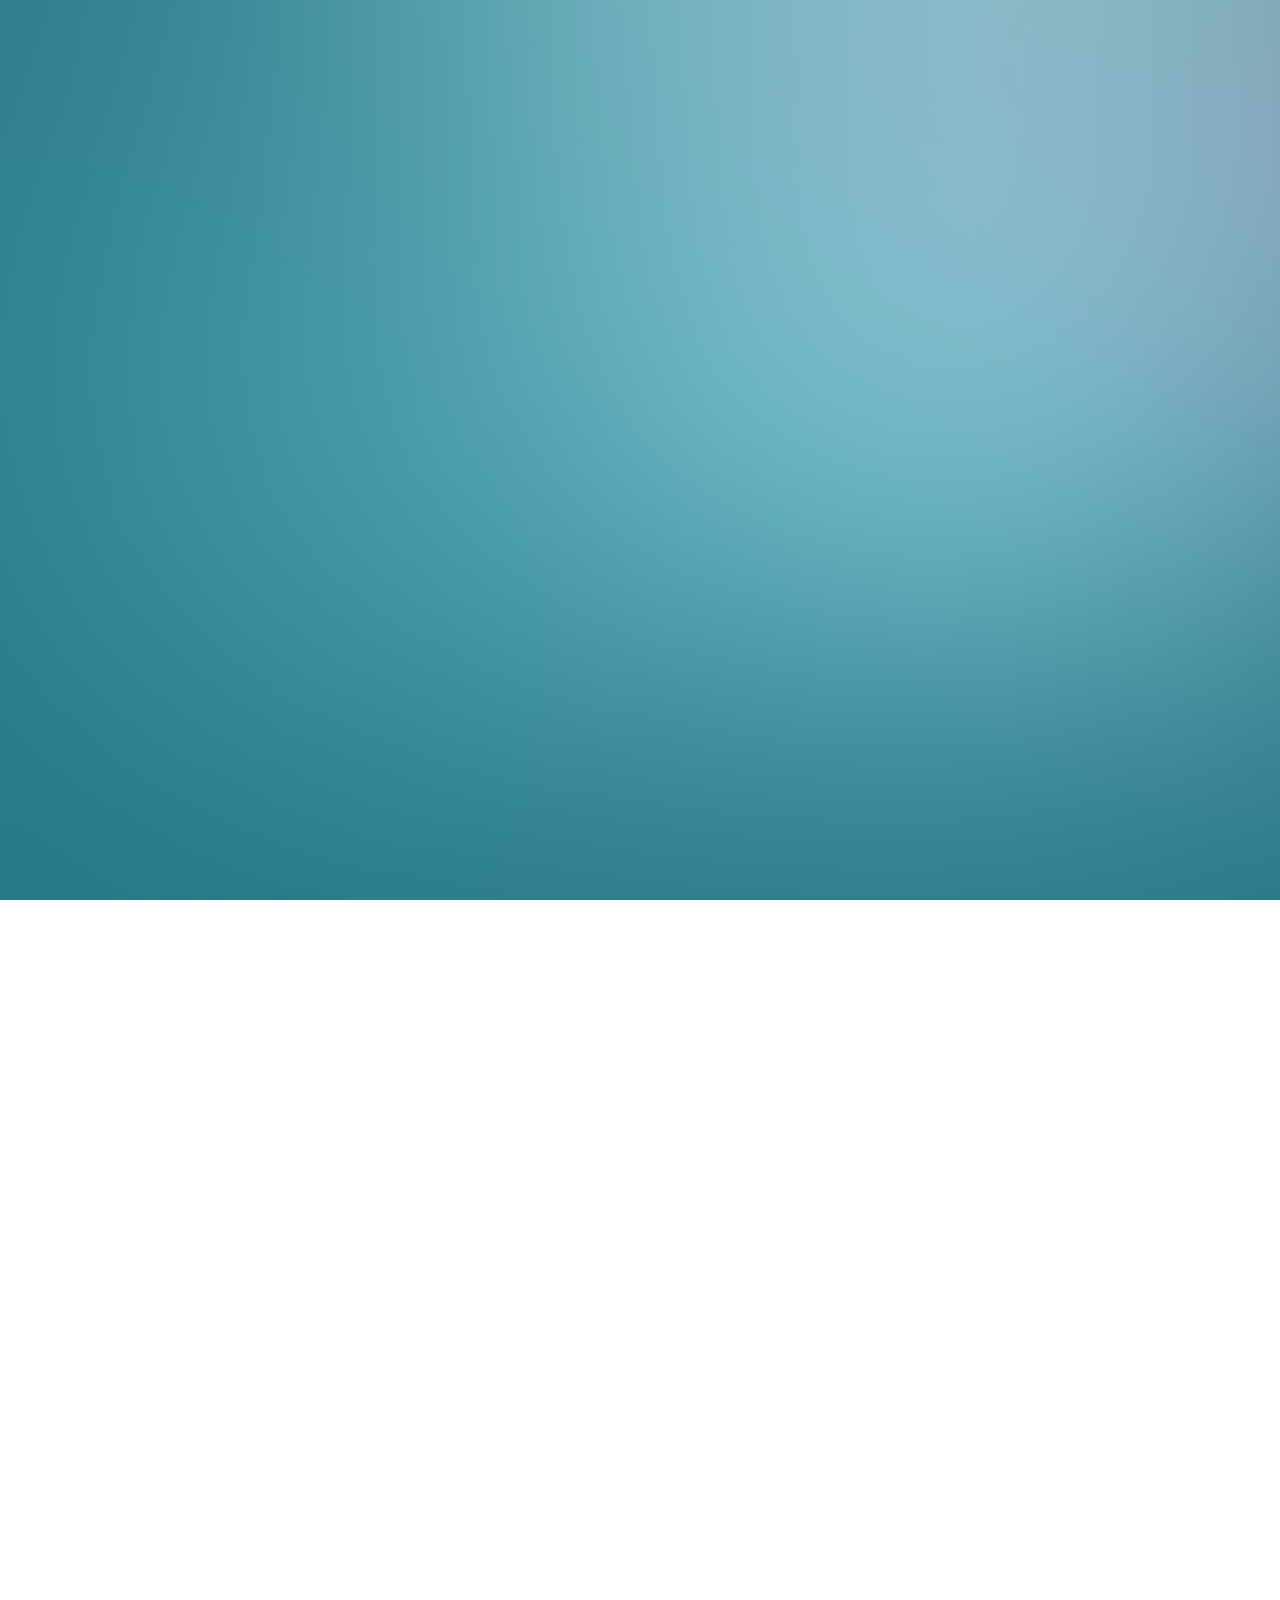
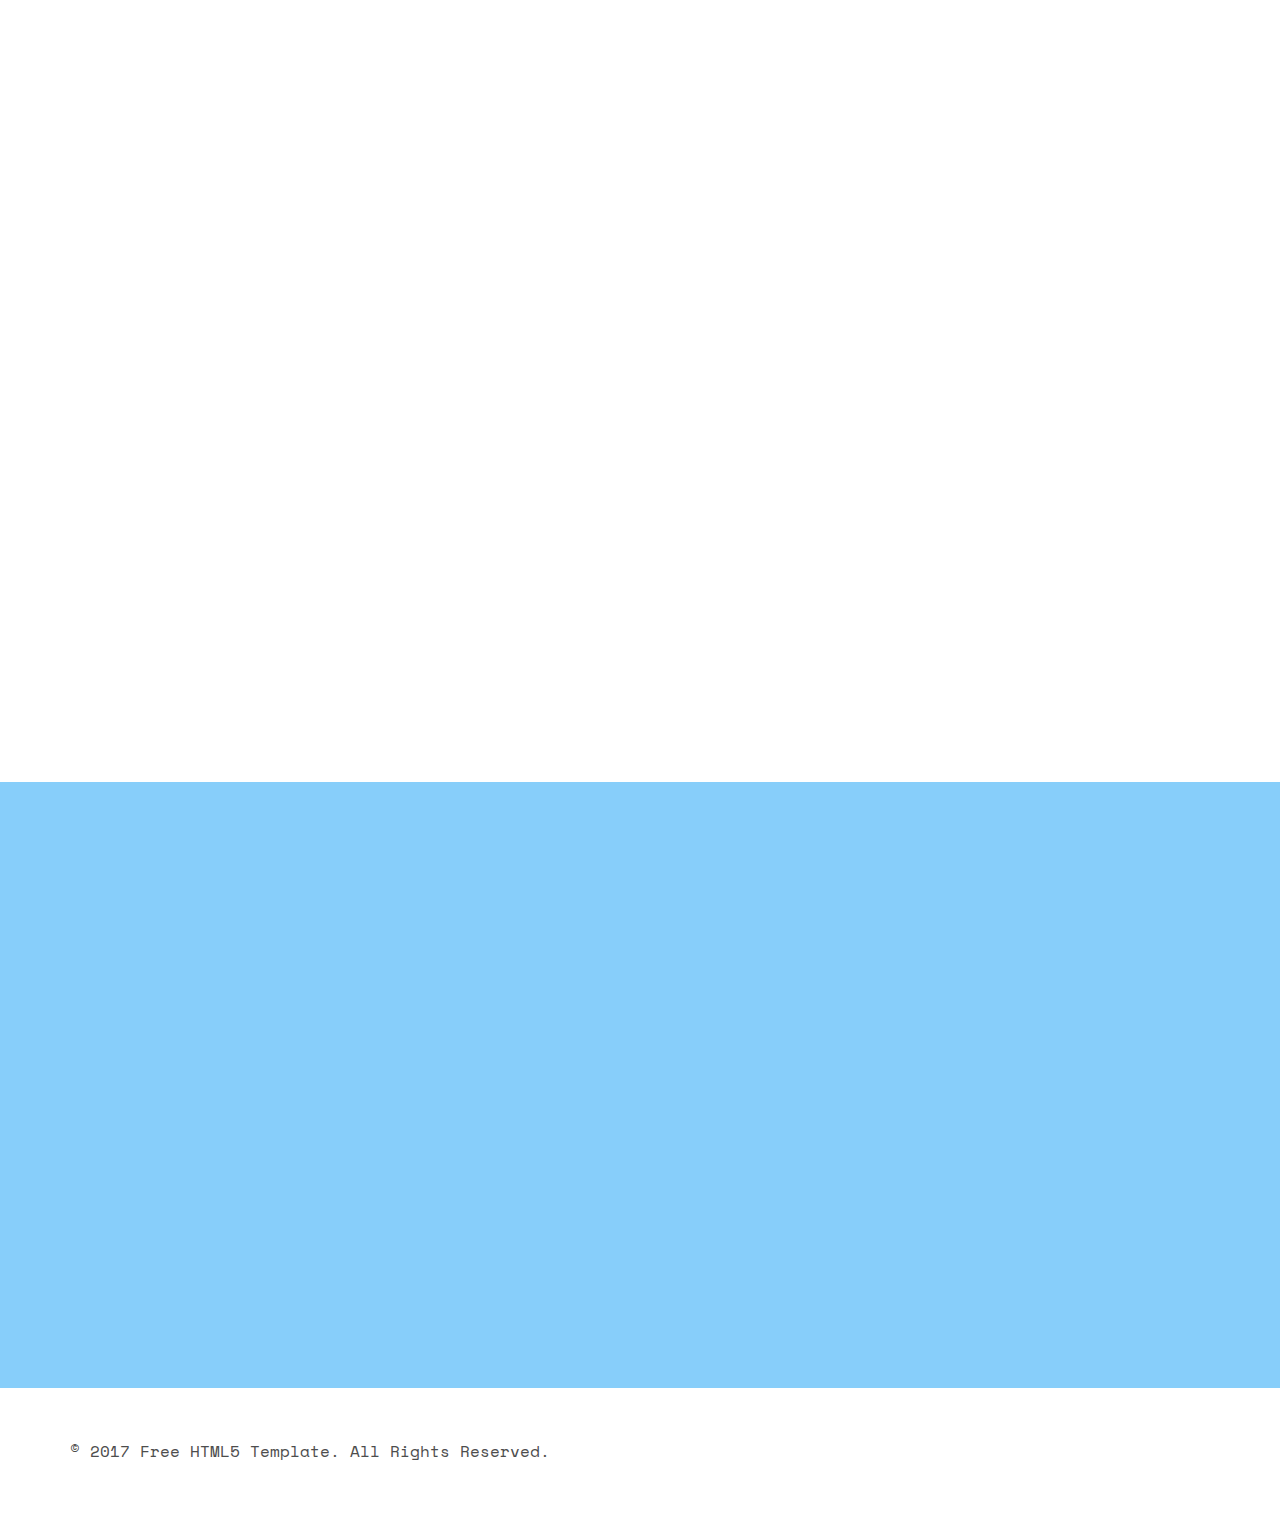
<file: index.html>
<!DOCTYPE HTML>
<html lang="es">

<head>
	<meta charset="utf-8">
	<meta http-equiv="X-UA-Compatible" content="IE=edge">
	<title>Curriculum Web| Silvia Suarez</title>
	<meta name="viewport" content="width=device-width, initial-scale=1">
	<link href="https://fonts.googleapis.com/css?family=Space+Mono" rel="stylesheet">
	<link href="https://fonts.googleapis.com/css?family=Kaushan+Script" rel="stylesheet">

	<!-- 
	//////////////////////////////////////////////////////
	FREE HTML5 TEMPLATE 
	DESIGNED & DEVELOPED by FreeHTML5.co
	//////////////////////////////////////////////////////<
	 -->

	<!-- Animate.css -->
	<link rel="stylesheet" href="css/animate.css">
	<!-- Icomoon Icon Fonts-->
	<link rel="stylesheet" href="css/icomoon.css">
	<!-- Bootstrap  -->
	<link rel="stylesheet" href="css/bootstrap.css">
	<link href="https://cdn.jsdelivr.net/npm/bootstrap@5.1.3/dist/css/bootstrap.min.css" rel="stylesheet"
		integrity="sha384-1BmE4kWBq78iYhFldvKuhfTAU6auU8tT94WrHftjDbrCEXSU1oBoqyl2QvZ6jIW3" crossorigin="anonymous">
	<!-- Theme style  -->
	<link rel="stylesheet" href="css/style.css">
	<!-- Modernizr JS -->
	<script src="js/modernizr-2.6.2.min.js"></script>

</head>

<body>
	<!-- Página inicial -->
	<div id="page">
		<header id="fh5co-header" class="fh5co-cover js-fullheight" style="background-image:url(images/cover_bg_3.jpg);"
			data-stellar-background-ratio="0.5">
			<div class="overlay"></div>
			<div class="container">
				<div class="row">
					<div class="col-md-8 col-md-offset-2 text-center">
						<div class="display-t js-fullheight">
							<div class="display-tc js-fullheight animate-box" data-animate-effect="fadeIn">
								<div class="profile-thumb"
									style="background: url(https://lh3.googleusercontent.com/[base64]w887-h665-no?authuser=0);">
								</div>
								<h1><span>Silvia Suárez</span></h1>
								<h3><span>Ingeniera en sistemas y computación</span></h3>
								<br>
								<div class="row-pb-sm">
									<a href="./index.html">Inicio</a>
									|
									<a href="./about-me.html">Sobre mi</a>
								</div>

								<ul class="fh5co-social-icons">
									<li><a href="https://www.instagram.com/silvia_suarez01/?hl=es-la"><i class="icon-instagram"></i></a>
									</li>
									<li><a href="https://www.linkedin.com/in/silvia-suarez-560684223/"><i class="icon-linkedin2"></i></a>
									</li>
									<li><a href="https://github.com/Silvia-Suarez?tab=repositories"><i class="icon-github2"></i></a>
									</li>
								</ul>

							</div>
						</div>
					</div>
				</div>
			</div>
		</header>
	</div>
	
	<!-- Habilidades -->
	<div id="fh5co-skills" class="animate-box">
		<div class="container">
			<div class="row">
				<div class="col-md-8 col-md-offset-2 text-center fh5co-heading">
					<h2>Habilidades</h2>
				</div>
			</div>
			<div class="row row-pb-md">
				<div class="col-md-3 col-sm-6 col-xs-12 text-center">
					<div class="chart" data-percent="80"><span><strong>HTML5</strong>80%</span></div>
				</div>
				<div class="col-md-3 col-sm-6 col-xs-12 text-center">
					<div class="chart" data-percent="70"><span><strong>CSS3</strong>70%</span></div>
				</div>
				<div class="col-md-3 col-sm-6 col-xs-12 text-center">
					<div class="chart" data-percent="70"><span><strong>Python</strong>70%</span></div>
				</div>
				<div class="col-md-3 col-sm-6 col-xs-12 text-center">
					<div class="chart" data-percent="88"><span><strong>Tailwind</strong>88%</span></div>
				</div>
				<div class="col-md-3 col-sm-6 col-xs-12 text-center">
					<div class="chart" data-percent="70"><span><strong>MySQL</strong>70%</span></div>
				</div>
				<div class="col-md-3 col-sm-6 col-xs-12 text-center">
					<div class="chart" data-percent="85"><span><strong>DJango</strong>85%</span></div>
				</div>
				<div class="col-md-3 col-sm-6 col-xs-12 text-center">
					<div class="chart" data-percent="85"><span><strong>React</strong>85%</span></div>
				</div>
				<div class="col-md-3 col-sm-6 col-xs-12 text-center">
					<div class="chart" data-percent="90"><span><strong>Java</strong>90%</span></div>
				</div>
			</div>
		</div>
	</div>

	<!-- Productos que ofrezco -->
	<div id="fh5co-features" class="animate-box">
		<div class="container">
			<div class="services-padding">
				<div class="row">
					<div class="col-md-8 col-md-offset-2 text-center fh5co-heading">
						<h2>Mis Servicios</h2>
					</div>
				</div>
				<div class="row">
					<div class="col-md-4 text-center">
						<div class="feature-left">
							<span class="icon">
								<i class="icon-paintbrush"></i>
							</span>
							<div class="feature-copy">
								<h3>Desarrolladora Web</h3>
								<p>	
									Frontend:Dominio de Html, CSS3, Bootstrap y Tailwind.
									<br>Backend: Python, Java, JavaScript básico
									<br>Frameworks Manejados: DJango, NextJS, React
								</p>
							</div>
						</div>
					</div>

					<div class="col-md-4 text-center">
						<div class="feature-left">
							<span class="icon">
								<i class="icon-briefcase"></i>
							</span>
							<div class="feature-copy">
								<h3>Desarrolladora de software</h3>
								<p>
									Lenguajes Manejados:
									<br>Java
									<br>Python
								</p>
							</div>
						</div>

					</div>
					<div class="col-md-4 text-center">
						<div class="feature-left">
							<span class="icon">
								<i class="icon-search"></i>
							</span>
							<div class="feature-copy">
								<h3>Manejo de base de datos</h3>
								<p>Manejo en base de datos no relacionales. Principalmente MySQL
								</p>
							</div>
						</div>
					</div>
				</div>
			</div>
		</div>
	</div>

	<!-- Trabajos -->
	<div id="fh5co-work" class="fh5co-bg-dark">
		<div class="container">
			<div class="row animate-box">
				<div class="col-md-8 col-md-offset-2 text-center fh5co-heading">
					<h2>Mis Proyectos</h2>
				</div>
			</div>
			<div class="row">
				<div class="col-md-3 text-center col-padding animate-box">
					<a href="#" class="work" style="background-image: url(images/portfolio-5.jpg);">
						<div class="desc">
							<h3>Project Name</h3>
							<span>Illustration</span>
						</div>
					</a>
				</div>
				<div class="col-md-3 text-center col-padding animate-box">
					<a href="#" class="work" style="background-image: url(images/portfolio-6.jpg);">
						<div class="desc">
							<h3>Project Name</h3>
							<span>Brading</span>
						</div>
					</a>
				</div>
				<div class="col-md-3 text-center col-padding animate-box">
					<a href="#" class="work" style="background-image: url(images/portfolio-3.jpg);">
						<div class="desc">
							<h3>Project Name</h3>
							<span>Illustration</span>
						</div>
					</a>
				</div>
				<div class="col-md-3 text-center col-padding animate-box">
					<a href="#" class="work" style="background-image: url(images/portfolio-4.jpg);">
						<div class="desc">
							<h3>Project Name</h3>
							<span>Design</span>
						</div>
					</a>
				</div>
			</div>
		</div>
	</div>

	<div id="fh5co-footer">
		<div class="container">
			<div class="row">
				<div class="col-md-12">
					<p>&copy; 2017 Free HTML5 Template. All Rights Reserved.
					</p>
				</div>
			</div>
		</div>
	</div>

	<div class="gototop js-top">
		<a href="#" class="js-gotop"><i class="icon-arrow-up22"></i></a>
	</div>

	<!-- jQuery -->
	<script src="js/jquery.min.js"></script>
	<!-- Bootstrap -->
	<script src="js/bootstrap.min.js"></script>
	<!-- Waypoints -->
	<script src="js/jquery.waypoints.min.js"></script>
	<!-- Stellar Parallax -->
	<script src="js/jquery.stellar.min.js"></script>
	<!-- Easy PieChart -->
	<script src="js/jquery.easypiechart.min.js"></script>
	<!-- Main -->
	<script src="js/main.js"></script>
</body>

</html>
</file>
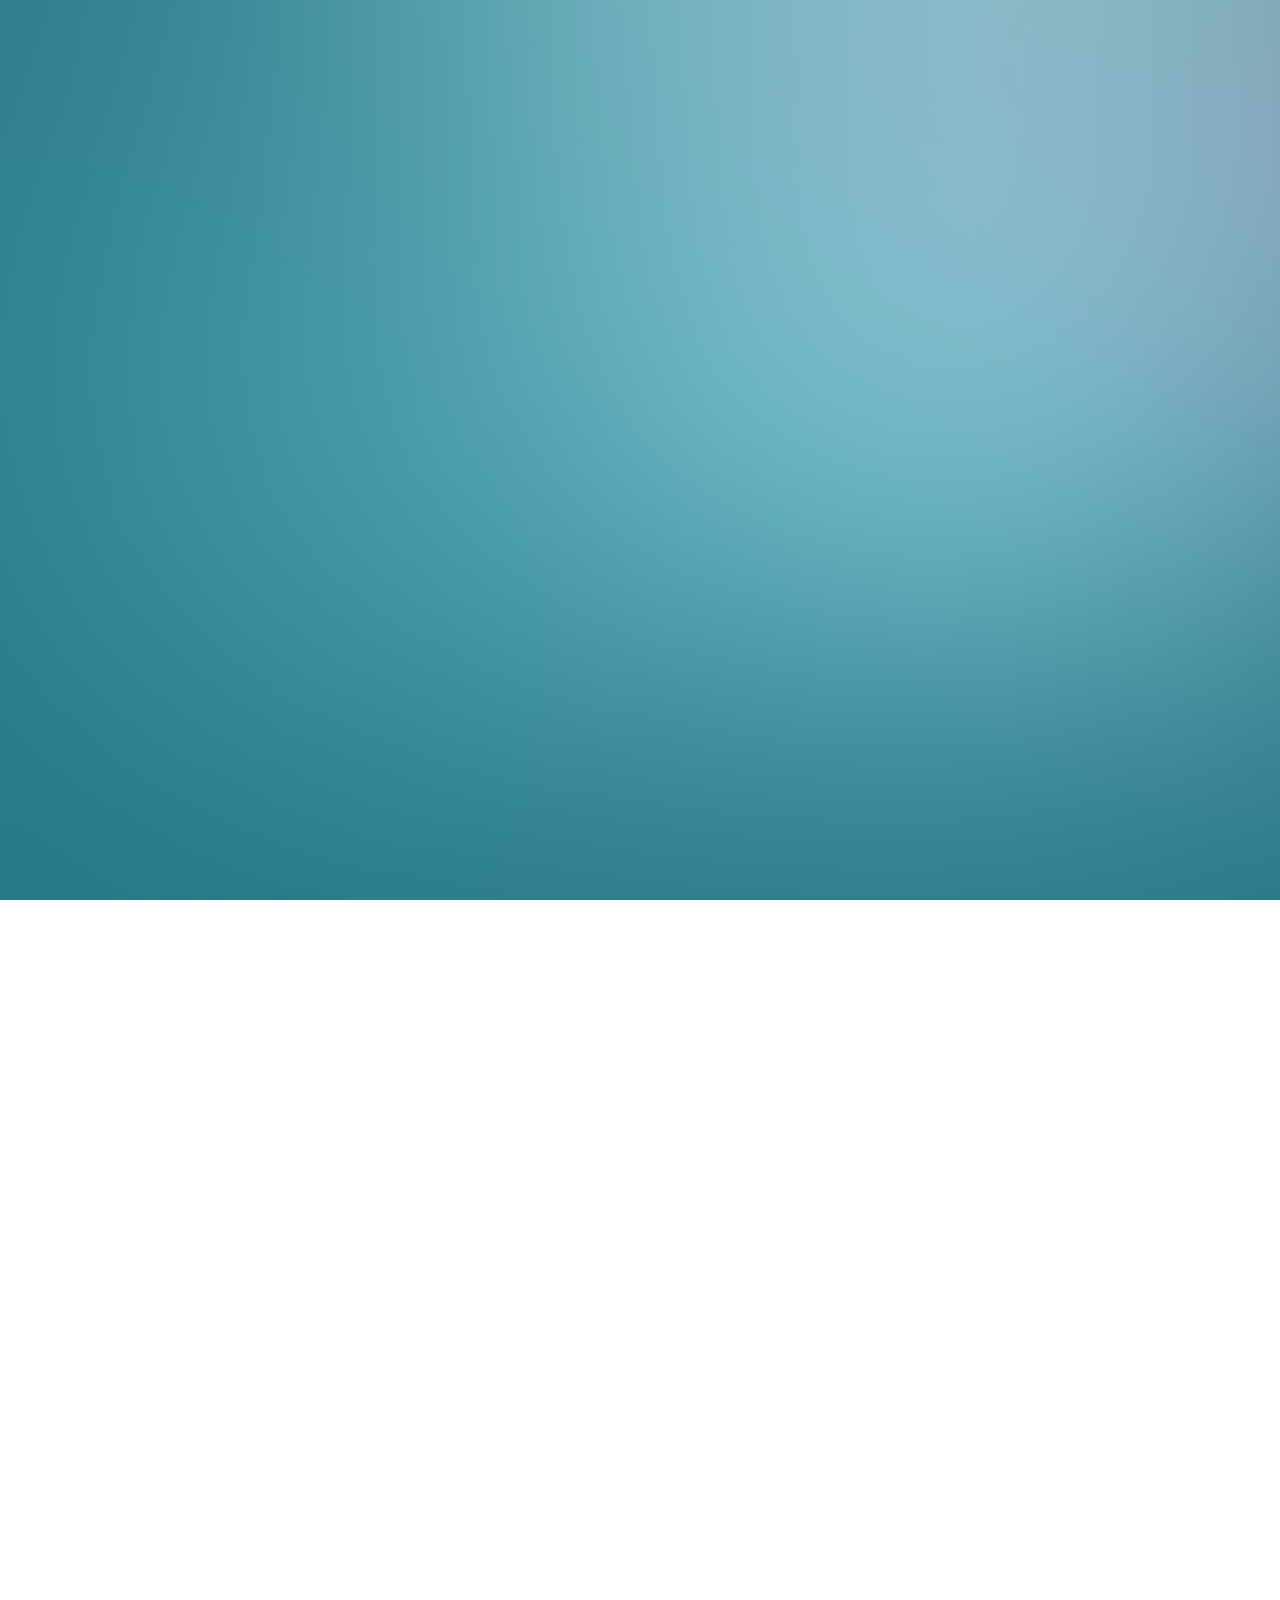
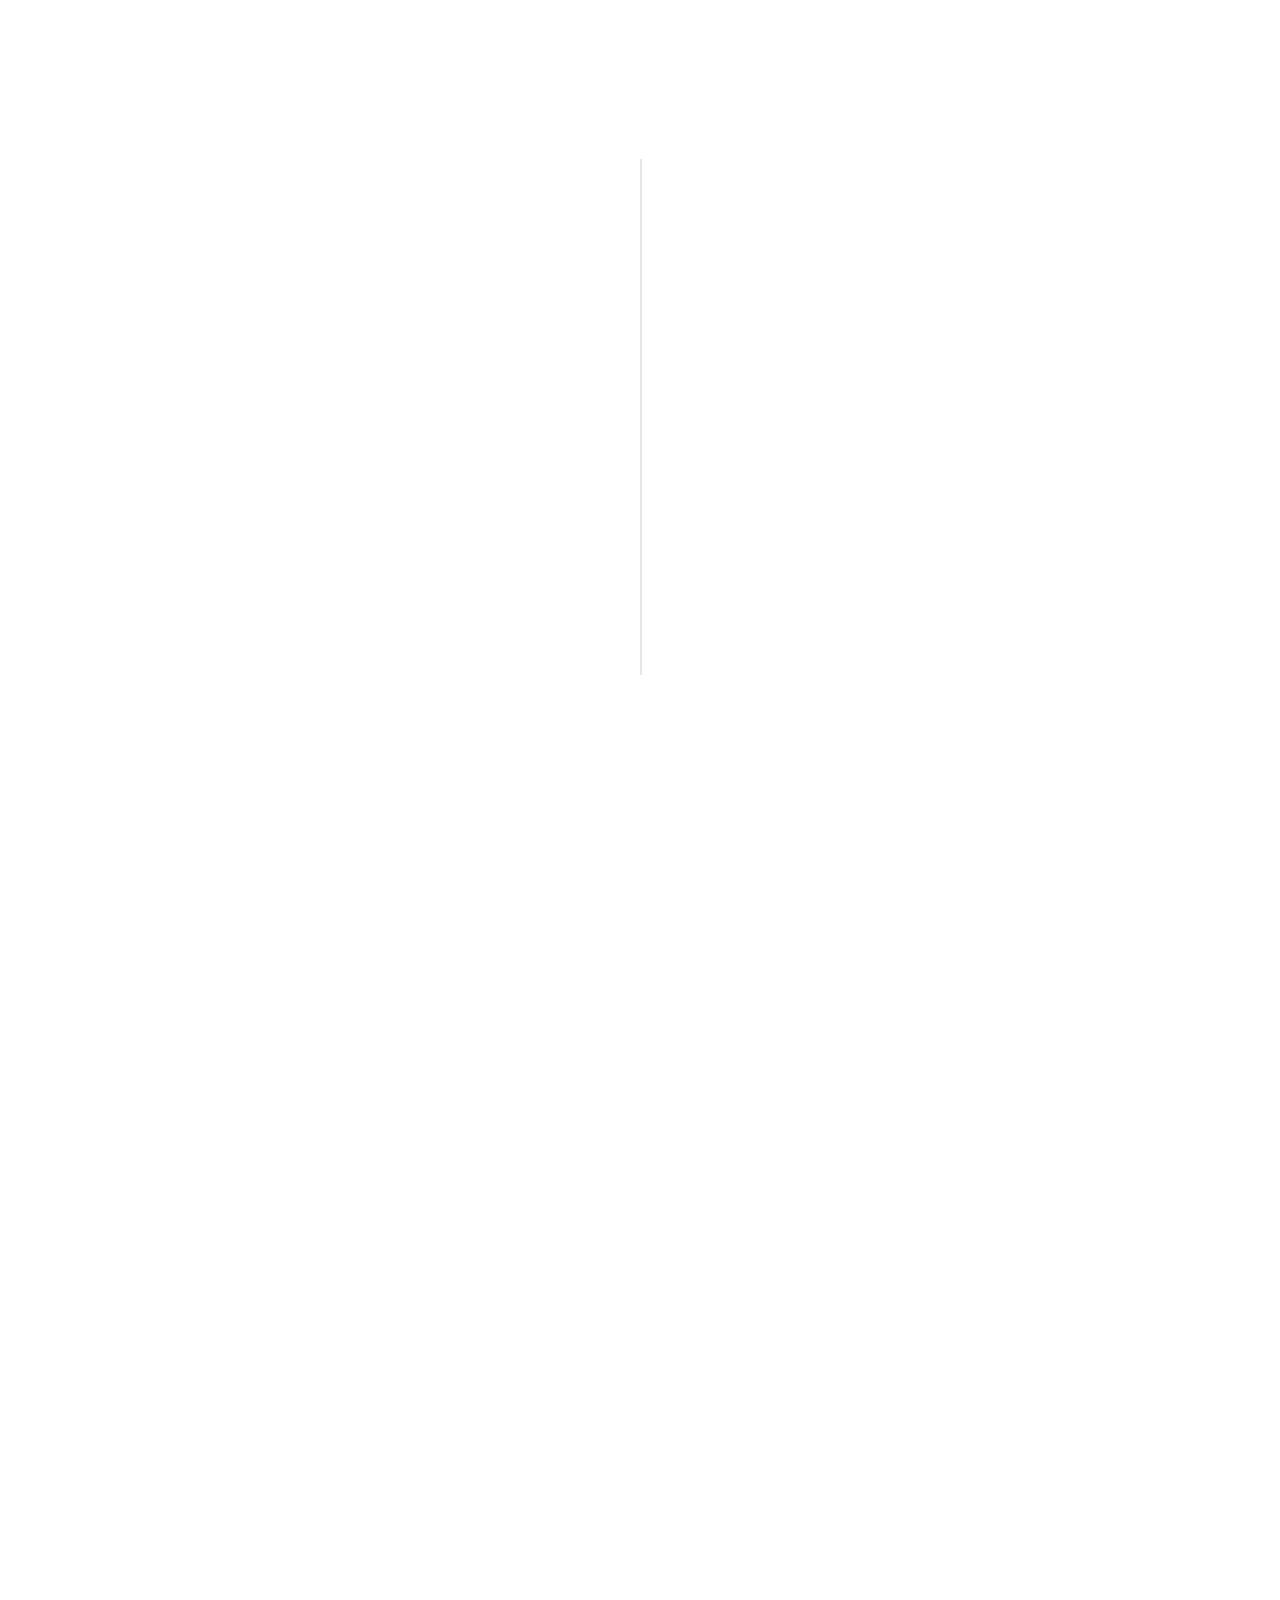
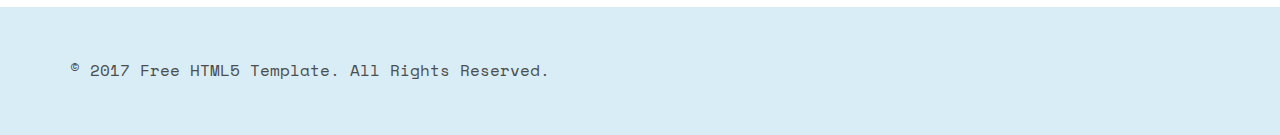
<file: about-me.html>
<!DOCTYPE HTML>
<html lang="es">

<head>
	<meta charset="utf-8">
	<meta http-equiv="X-UA-Compatible" content="IE=edge">
	<title>Sobre mi| Silvia Suarez</title>
	<meta name="viewport" content="width=device-width, initial-scale=1">
	<link href="https://fonts.googleapis.com/css?family=Space+Mono" rel="stylesheet">
	<link href="https://fonts.googleapis.com/css?family=Kaushan+Script" rel="stylesheet">

	<!-- 
	//////////////////////////////////////////////////////
	FREE HTML5 TEMPLATE 
	DESIGNED & DEVELOPED by FreeHTML5.co
	//////////////////////////////////////////////////////<
	 -->

	<!-- Animate.css -->
	<link rel="stylesheet" href="css/animate.css">
	<!-- Icomoon Icon Fonts-->
	<link rel="stylesheet" href="css/icomoon.css">
	<!-- Bootstrap  -->
	<link rel="stylesheet" href="css/bootstrap.css">
	<link href="https://cdn.jsdelivr.net/npm/bootstrap@5.1.3/dist/css/bootstrap.min.css" rel="stylesheet"
		integrity="sha384-1BmE4kWBq78iYhFldvKuhfTAU6auU8tT94WrHftjDbrCEXSU1oBoqyl2QvZ6jIW3" crossorigin="anonymous">
	<!-- Theme style  -->
	<link rel="stylesheet" href="css/style.css">
	<!-- Modernizr JS -->
	<script src="js/modernizr-2.6.2.min.js"></script>

</head>

<body>
	<!-- Página inicial -->
	<div id="page">
		<header id="fh5co-header" class="fh5co-cover js-fullheight" style=" background-image:url(images/cover_bg_3.jpg);"
			data-stellar-background-ratio="0.5">
			<div class="overlay"></div>
			<div class="container">
				<div class="row">
					<div class="col-md-8 col-md-offset-2 text-center">
						<div class="display-t js-fullheight">
							<div class="display-tc js-fullheight animate-box" data-animate-effect="fadeIn">
								<div class="profile-thumb"
									style="background: url(https://lh3.googleusercontent.com/[base64]w887-h665-no?authuser=0);">
								</div>
								<h1><span>Silvia Suárez</span></h1>
								<h3><span>Ingeniera en sistemas y computación</span></h3>
								<br>
								<div class="row-pb-sm">
									<a href="./index.html">Inicio</a>
									|
									<a href="./about-me.html">Sobre mi</a>
								</div>

								<ul class="fh5co-social-icons">
									<li><a href="https://www.instagram.com/silvia_suarez01/?hl=es-la"><i class="icon-instagram"></i></a>
									</li>
									<li><a href="https://www.linkedin.com/in/silvia-suarez-560684223/"><i class="icon-linkedin2"></i></a>
									</li>
									<li><a href="https://github.com/Silvia-Suarez?tab=repositories"><i class="icon-github2"></i></a>
									</li>
								</ul>

							</div>
						</div>
					</div>
				</div>
			</div>
		</header>
	</div>

	<!-- Sobre mi -->
	<div id="fh5co-about" class="animate-box">
		<div class="container">
			<div class="row">
				<div class="col-md-8 col-md-offset-2 text-center fh5co-heading">
					<h2>Sobre mi</h2>
				</div>
			</div>
			<div class="row">
				<!-- Info-->
				<div class="col-md-4">
					<ul class="info">
						<li><span class="first-block">Nombre Completo:</span><span class="second-block">Silvia Natalia Suárez Gómez</span></li>
						<li><span class="first-block">Celular:</span><span class="second-block">+57 314 710 5676</span></li>
						<li><span class="first-block">Email:</span><span class="second-block">silviznatalia@gmail.com</span></li>
						<li><span class="first-block">Dirección:</span><span class="second-block">Carrera 38 # 26 - 385</span>
						</li>
					</ul>
				</div>
			
				<div class="col-md-8">
					<h2>Hola a todos!</h2>
					<p>Un placer en saludarles, me presento mi nombre es Silvia Natalia Suárez Gómez, soy ingeniera en sistemas y computación desde el 2023 egresada de la Universidad EIA.</p>
					<p>Referente a mi persona, debo decir que soy una persona altruista, me gusta poder ayudar a las personas en lo que necesiten. De mis gustos puedo decir que en colores es el azul, me gustan todos los géneros musicales, amo comer y probar cosas nuevas y me gusta mucho caminar y las artes escenicas.</p>
				</div>
			</div>
		</div>
	</div>

	<!-- Educación -->
	<div id="fh5co-resume" class="fh5co-bg-color">
		<div class="container">
			<div class="row animate-box">
				<div class="col-md-8 col-md-offset-2 text-center fh5co-heading">
					<h2>Mi vida académica</h2>
				</div>
			</div>
			<div class="row">
				<div class="col-md-12 col-md-offset-0">
					<ul class="timeline">
						<li class="timeline-heading text-center animate-box">
							<div>
								<h3>Educación</h3>
							</div>
						</li>
						<li class="timeline-inverted animate-box">
							<div class="timeline-badge"><i class="icon-graduation-cap"></i></div>
							<div class="timeline-panel">
								<div class="timeline-heading">
									<h3 class="timeline-title">Título Universitario</h3>
									<span class="company">Universidad EIA <br> 2019 - 2023</span>
								</div>
							</div>
						</li>
						<li class="animate-box timeline-unverted">
							<div class="timeline-badge"><i class="icon-graduation-cap"></i></div>
							<div class="timeline-panel">
								<div class="timeline-heading">
									<h3 class="timeline-title">Tecnología en recursos humanos</h3>
									<span class="company">Servicio Nacional de Aprendizaje (SENA) <br> 2016 - 2018</span>
								</div>
							</div>
						</li>
						<li class="timeline-inverted animate-box">
							<div class="timeline-badge"><i class="icon-graduation-cap"></i></div>
							<div class="timeline-panel">
								<div class="timeline-heading">
									<h3 class="timeline-title">Grado Secundaria</h3>
									<span class="company">Institución Educativa San Martín de Tours <br> 1999 - 2001</span>
								</div>
							</div>
						</li>
					</ul>
				</div>
			</div>
		</div>
	</div>

	<!-- Posts Extras -->
	<div id="fh5co-blog">
		<div class="container">
			<div class="row animate-box">
				<div class="col-md-8 col-md-offset-2 text-center fh5co-heading">
					<h2>Mis pasatiempos</h2>

				</div>
			</div>
			<div class="row">
				<div class="col-md-4">
					<div class="fh5co-blog animate-box">
						<a href="#" class="blog-bg" style="background-image: url(images/portfolio-1.jpg);"></a>
						<div class="blog-text">
							<h3>Deporte</h3>
						</div>
					</div>
				</div>
				<div class="col-md-4">
					<div class="fh5co-blog animate-box">
						<a href="#" class="blog-bg" style="background-image: url(images/portfolio-2.jpg);"></a>
						<div class="blog-text">
							<h3>Leer</h3>
						</div>
					</div>
				</div>
				<div class="col-md-4">
					<div class="fh5co-blog animate-box">
						<a href="#" class="blog-bg"
							style="background-image: url(https://lh3.googleusercontent.com/[base64]w887-h665-no?authuser=0);"></a>
						<div class="blog-text">
							<h3>Danzas</h3>
						</div>
					</div>
				</div>
			</div>
		</div>
	</div>

	<!-- Footer -->
	<div id="fh5co-footer" class="bg-info">
		<div class="container">
			<div class="row">
				<div class="col-md-12">
					<p>&copy; 2017 Free HTML5 Template. All Rights Reserved.
					</p>
				</div>
			</div>
		</div>
	</div>

	<!-- Botón Flotante Up -->
	<div class="gototop js-top">
		<a href="#" class="js-gotop"><i class="icon-arrow-up22"></i></a>
	</div>

	<!-- jQuery -->
	<script src="js/jquery.min.js"></script>
	<!-- Bootstrap -->
	<script src="js/bootstrap.min.js"></script>
	<!-- Waypoints -->
	<script src="js/jquery.waypoints.min.js"></script>
	<!-- Stellar Parallax -->
	<script src="js/jquery.stellar.min.js"></script>
	<!-- Easy PieChart -->
	<script src="js/jquery.easypiechart.min.js"></script>
	<!-- Main -->
	<script src="js/main.js"></script>
</body>

</html>
</file>
<file: css/icomoon.css>
@font-face {
    font-family: 'icomoon';
    src:    url('fonts/icomoon.eot?1oniuf');
    src:    url('fonts/icomoon.eot?1oniuf#iefix') format('embedded-opentype'),
        url('fonts/icomoon.ttf?1oniuf') format('truetype'),
        url('fonts/icomoon.woff?1oniuf') format('woff'),
        url('fonts/icomoon.svg?1oniuf#icomoon') format('svg');
    font-weight: normal;
    font-style: normal;
}

[class^="icon-"], [class*=" icon-"] {
    /* use !important to prevent issues with browser extensions that change fonts */
    font-family: 'icomoon' !important;
    speak: none;
    font-style: normal;
    font-weight: normal;
    font-variant: normal;
    text-transform: none;
    line-height: 1;

    /* Better Font Rendering =========== */
    -webkit-font-smoothing: antialiased;
    -moz-osx-font-smoothing: grayscale;
}

.icon-mobile:before {
    content: "\e000";
}
.icon-laptop:before {
    content: "\e001";
}
.icon-desktop:before {
    content: "\e002";
}
.icon-tablet:before {
    content: "\e003";
}
.icon-phone:before {
    content: "\e004";
}
.icon-document:before {
    content: "\e005";
}
.icon-documents:before {
    content: "\e006";
}
.icon-search:before {
    content: "\e007";
}
.icon-clipboard:before {
    content: "\e008";
}
.icon-newspaper:before {
    content: "\e009";
}
.icon-notebook:before {
    content: "\e00a";
}
.icon-book-open:before {
    content: "\e00b";
}
.icon-browser:before {
    content: "\e00c";
}
.icon-calendar:before {
    content: "\e00d";
}
.icon-presentation:before {
    content: "\e00e";
}
.icon-picture:before {
    content: "\e00f";
}
.icon-pictures:before {
    content: "\e010";
}
.icon-video:before {
    content: "\e011";
}
.icon-camera:before {
    content: "\e012";
}
.icon-printer:before {
    content: "\e013";
}
.icon-toolbox:before {
    content: "\e014";
}
.icon-briefcase:before {
    content: "\e015";
}
.icon-wallet:before {
    content: "\e016";
}
.icon-gift:before {
    content: "\e017";
}
.icon-bargraph:before {
    content: "\e018";
}
.icon-grid:before {
    content: "\e019";
}
.icon-expand:before {
    content: "\e01a";
}
.icon-focus:before {
    content: "\e01b";
}
.icon-edit:before {
    content: "\e01c";
}
.icon-adjustments:before {
    content: "\e01d";
}
.icon-ribbon:before {
    content: "\e01e";
}
.icon-hourglass:before {
    content: "\e01f";
}
.icon-lock:before {
    content: "\e020";
}
.icon-megaphone:before {
    content: "\e021";
}
.icon-shield:before {
    content: "\e022";
}
.icon-trophy:before {
    content: "\e023";
}
.icon-flag:before {
    content: "\e024";
}
.icon-map:before {
    content: "\e025";
}
.icon-puzzle:before {
    content: "\e026";
}
.icon-basket:before {
    content: "\e027";
}
.icon-envelope:before {
    content: "\e028";
}
.icon-streetsign:before {
    content: "\e029";
}
.icon-telescope:before {
    content: "\e02a";
}
.icon-gears:before {
    content: "\e02b";
}
.icon-key:before {
    content: "\e02c";
}
.icon-paperclip:before {
    content: "\e02d";
}
.icon-attachment:before {
    content: "\e02e";
}
.icon-pricetags:before {
    content: "\e02f";
}
.icon-lightbulb:before {
    content: "\e030";
}
.icon-layers:before {
    content: "\e031";
}
.icon-pencil:before {
    content: "\e032";
}
.icon-tools:before {
    content: "\e033";
}
.icon-tools-2:before {
    content: "\e034";
}
.icon-scissors:before {
    content: "\e035";
}
.icon-paintbrush:before {
    content: "\e036";
}
.icon-magnifying-glass:before {
    content: "\e037";
}
.icon-circle-compass:before {
    content: "\e038";
}
.icon-linegraph:before {
    content: "\e039";
}
.icon-mic:before {
    content: "\e03a";
}
.icon-strategy:before {
    content: "\e03b";
}
.icon-beaker:before {
    content: "\e03c";
}
.icon-caution:before {
    content: "\e03d";
}
.icon-recycle:before {
    content: "\e03e";
}
.icon-anchor:before {
    content: "\e03f";
}
.icon-profile-male:before {
    content: "\e040";
}
.icon-profile-female:before {
    content: "\e041";
}
.icon-bike:before {
    content: "\e042";
}
.icon-wine:before {
    content: "\e043";
}
.icon-hotairballoon:before {
    content: "\e044";
}
.icon-globe:before {
    content: "\e045";
}
.icon-genius:before {
    content: "\e046";
}
.icon-map-pin:before {
    content: "\e047";
}
.icon-dial:before {
    content: "\e048";
}
.icon-chat:before {
    content: "\e049";
}
.icon-heart:before {
    content: "\e04a";
}
.icon-cloud:before {
    content: "\e04b";
}
.icon-upload:before {
    content: "\e04c";
}
.icon-download:before {
    content: "\e04d";
}
.icon-target:before {
    content: "\e04e";
}
.icon-hazardous:before {
    content: "\e04f";
}
.icon-piechart:before {
    content: "\e050";
}
.icon-speedometer:before {
    content: "\e051";
}
.icon-global:before {
    content: "\e052";
}
.icon-compass:before {
    content: "\e053";
}
.icon-lifesaver:before {
    content: "\e054";
}
.icon-clock:before {
    content: "\e055";
}
.icon-aperture:before {
    content: "\e056";
}
.icon-quote:before {
    content: "\e057";
}
.icon-scope:before {
    content: "\e058";
}
.icon-alarmclock:before {
    content: "\e059";
}
.icon-refresh:before {
    content: "\e05a";
}
.icon-happy:before {
    content: "\e05b";
}
.icon-sad:before {
    content: "\e05c";
}
.icon-facebook:before {
    content: "\e05d";
}
.icon-twitter:before {
    content: "\e05e";
}
.icon-googleplus:before {
    content: "\e05f";
}
.icon-rss:before {
    content: "\e060";
}
.icon-tumblr:before {
    content: "\e061";
}
.icon-linkedin:before {
    content: "\e062";
}
.icon-dribbble:before {
    content: "\e063";
}
.icon-box2:before {
    content: "\ea82";
}
.icon-write:before {
    content: "\ea83";
}
.icon-clock2:before {
    content: "\ea84";
}
.icon-reply2:before {
    content: "\ea85";
}
.icon-reply-all2:before {
    content: "\ea86";
}
.icon-forward2:before {
    content: "\ea87";
}
.icon-flag2:before {
    content: "\ea88";
}
.icon-search2:before {
    content: "\ea89";
}
.icon-trash2:before {
    content: "\ea8a";
}
.icon-envelope2:before {
    content: "\ea8b";
}
.icon-bubble:before {
    content: "\ea8c";
}
.icon-bubbles:before {
    content: "\ea8d";
}
.icon-user2:before {
    content: "\ea8e";
}
.icon-users2:before {
    content: "\ea8f";
}
.icon-cloud2:before {
    content: "\ea90";
}
.icon-download2:before {
    content: "\ea91";
}
.icon-upload2:before {
    content: "\ea92";
}
.icon-rain:before {
    content: "\ea93";
}
.icon-sun:before {
    content: "\ea94";
}
.icon-moon2:before {
    content: "\ea95";
}
.icon-bell2:before {
    content: "\ea96";
}
.icon-folder2:before {
    content: "\ea97";
}
.icon-pin2:before {
    content: "\ea98";
}
.icon-sound2:before {
    content: "\ea99";
}
.icon-microphone:before {
    content: "\ea9a";
}
.icon-camera2:before {
    content: "\ea9b";
}
.icon-image2:before {
    content: "\ea9c";
}
.icon-cog2:before {
    content: "\ea9d";
}
.icon-calendar2:before {
    content: "\ea9e";
}
.icon-book2:before {
    content: "\ea9f";
}
.icon-map-marker:before {
    content: "\eaa0";
}
.icon-store:before {
    content: "\eaa1";
}
.icon-support:before {
    content: "\eaa2";
}
.icon-tag2:before {
    content: "\eaa3";
}
.icon-heart2:before {
    content: "\eaa4";
}
.icon-video-camera:before {
    content: "\eaa5";
}
.icon-trophy2:before {
    content: "\eaa6";
}
.icon-cart:before {
    content: "\eaa7";
}
.icon-eye2:before {
    content: "\eaa8";
}
.icon-cancel:before {
    content: "\eaa9";
}
.icon-chart:before {
    content: "\eaaa";
}
.icon-target2:before {
    content: "\eaab";
}
.icon-printer2:before {
    content: "\eaac";
}
.icon-location2:before {
    content: "\eaad";
}
.icon-bookmark2:before {
    content: "\eaae";
}
.icon-monitor:before {
    content: "\eaaf";
}
.icon-cross2:before {
    content: "\eab0";
}
.icon-plus2:before {
    content: "\eab1";
}
.icon-left:before {
    content: "\eab2";
}
.icon-up:before {
    content: "\eab3";
}
.icon-browser2:before {
    content: "\eab4";
}
.icon-windows:before {
    content: "\eab5";
}
.icon-switch2:before {
    content: "\eab6";
}
.icon-dashboard:before {
    content: "\eab7";
}
.icon-play:before {
    content: "\eab8";
}
.icon-fast-forward:before {
    content: "\eab9";
}
.icon-next:before {
    content: "\eaba";
}
.icon-refresh2:before {
    content: "\eabb";
}
.icon-film:before {
    content: "\eabc";
}
.icon-home2:before {
    content: "\eabd";
}
.icon-add-to-list:before {
    content: "\e901";
}
.icon-classic-computer:before {
    content: "\e902";
}
.icon-controller-fast-backward:before {
    content: "\e903";
}
.icon-creative-commons-attribution:before {
    content: "\e904";
}
.icon-creative-commons-noderivs:before {
    content: "\e905";
}
.icon-creative-commons-noncommercial-eu:before {
    content: "\e906";
}
.icon-creative-commons-noncommercial-us:before {
    content: "\e907";
}
.icon-creative-commons-public-domain:before {
    content: "\e908";
}
.icon-creative-commons-remix:before {
    content: "\e909";
}
.icon-creative-commons-share:before {
    content: "\e90a";
}
.icon-creative-commons-sharealike:before {
    content: "\e90b";
}
.icon-creative-commons:before {
    content: "\e90c";
}
.icon-document-landscape:before {
    content: "\e90d";
}
.icon-remove-user:before {
    content: "\e90e";
}
.icon-warning:before {
    content: "\e90f";
}
.icon-arrow-bold-down:before {
    content: "\e910";
}
.icon-arrow-bold-left:before {
    content: "\e911";
}
.icon-arrow-bold-right:before {
    content: "\e912";
}
.icon-arrow-bold-up:before {
    content: "\e913";
}
.icon-arrow-down:before {
    content: "\e914";
}
.icon-arrow-left:before {
    content: "\e915";
}
.icon-arrow-long-down:before {
    content: "\e916";
}
.icon-arrow-long-left:before {
    content: "\e917";
}
.icon-arrow-long-right:before {
    content: "\e918";
}
.icon-arrow-long-up:before {
    content: "\e919";
}
.icon-arrow-right:before {
    content: "\e91a";
}
.icon-arrow-up:before {
    content: "\e91b";
}
.icon-arrow-with-circle-down:before {
    content: "\e91c";
}
.icon-arrow-with-circle-left:before {
    content: "\e91d";
}
.icon-arrow-with-circle-right:before {
    content: "\e91e";
}
.icon-arrow-with-circle-up:before {
    content: "\e91f";
}
.icon-bookmark:before {
    content: "\e920";
}
.icon-bookmarks:before {
    content: "\e921";
}
.icon-chevron-down:before {
    content: "\e922";
}
.icon-chevron-left:before {
    content: "\e923";
}
.icon-chevron-right:before {
    content: "\e924";
}
.icon-chevron-small-down:before {
    content: "\e925";
}
.icon-chevron-small-left:before {
    content: "\e926";
}
.icon-chevron-small-right:before {
    content: "\e927";
}
.icon-chevron-small-up:before {
    content: "\e928";
}
.icon-chevron-thin-down:before {
    content: "\e929";
}
.icon-chevron-thin-left:before {
    content: "\e92a";
}
.icon-chevron-thin-right:before {
    content: "\e92b";
}
.icon-chevron-thin-up:before {
    content: "\e92c";
}
.icon-chevron-up:before {
    content: "\e92d";
}
.icon-chevron-with-circle-down:before {
    content: "\e92e";
}
.icon-chevron-with-circle-left:before {
    content: "\e92f";
}
.icon-chevron-with-circle-right:before {
    content: "\e930";
}
.icon-chevron-with-circle-up:before {
    content: "\e931";
}
.icon-cloud3:before {
    content: "\e932";
}
.icon-controller-fast-forward:before {
    content: "\e933";
}
.icon-controller-jump-to-start:before {
    content: "\e934";
}
.icon-controller-next:before {
    content: "\e935";
}
.icon-controller-paus:before {
    content: "\e936";
}
.icon-controller-play:before {
    content: "\e937";
}
.icon-controller-record:before {
    content: "\e938";
}
.icon-controller-stop:before {
    content: "\e939";
}
.icon-controller-volume:before {
    content: "\e93a";
}
.icon-dot-single:before {
    content: "\e93b";
}
.icon-dots-three-horizontal:before {
    content: "\e93c";
}
.icon-dots-three-vertical:before {
    content: "\e93d";
}
.icon-dots-two-horizontal:before {
    content: "\e93e";
}
.icon-dots-two-vertical:before {
    content: "\e93f";
}
.icon-download3:before {
    content: "\e940";
}
.icon-emoji-flirt:before {
    content: "\e941";
}
.icon-flow-branch:before {
    content: "\e942";
}
.icon-flow-cascade:before {
    content: "\e943";
}
.icon-flow-line:before {
    content: "\e944";
}
.icon-flow-parallel:before {
    content: "\e945";
}
.icon-flow-tree:before {
    content: "\e946";
}
.icon-install:before {
    content: "\e947";
}
.icon-layers2:before {
    content: "\e948";
}
.icon-open-book:before {
    content: "\e949";
}
.icon-resize-100:before {
    content: "\e94a";
}
.icon-resize-full-screen:before {
    content: "\e94b";
}
.icon-save:before {
    content: "\e94c";
}
.icon-select-arrows:before {
    content: "\e94d";
}
.icon-sound-mute:before {
    content: "\e94e";
}
.icon-sound:before {
    content: "\e94f";
}
.icon-trash:before {
    content: "\e950";
}
.icon-triangle-down:before {
    content: "\e951";
}
.icon-triangle-left:before {
    content: "\e952";
}
.icon-triangle-right:before {
    content: "\e953";
}
.icon-triangle-up:before {
    content: "\e954";
}
.icon-uninstall:before {
    content: "\e955";
}
.icon-upload-to-cloud:before {
    content: "\e956";
}
.icon-upload3:before {
    content: "\e957";
}
.icon-add-user:before {
    content: "\e958";
}
.icon-address:before {
    content: "\e959";
}
.icon-adjust:before {
    content: "\e95a";
}
.icon-air:before {
    content: "\e95b";
}
.icon-aircraft-landing:before {
    content: "\e95c";
}
.icon-aircraft-take-off:before {
    content: "\e95d";
}
.icon-aircraft:before {
    content: "\e95e";
}
.icon-align-bottom:before {
    content: "\e95f";
}
.icon-align-horizontal-middle:before {
    content: "\e960";
}
.icon-align-left:before {
    content: "\e961";
}
.icon-align-right:before {
    content: "\e962";
}
.icon-align-top:before {
    content: "\e963";
}
.icon-align-vertical-middle:before {
    content: "\e964";
}
.icon-archive:before {
    content: "\e965";
}
.icon-area-graph:before {
    content: "\e966";
}
.icon-attachment2:before {
    content: "\e967";
}
.icon-awareness-ribbon:before {
    content: "\e968";
}
.icon-back-in-time:before {
    content: "\e969";
}
.icon-back:before {
    content: "\e96a";
}
.icon-bar-graph:before {
    content: "\e96b";
}
.icon-battery:before {
    content: "\e96c";
}
.icon-beamed-note:before {
    content: "\e96d";
}
.icon-bell:before {
    content: "\e96e";
}
.icon-blackboard:before {
    content: "\e96f";
}
.icon-block:before {
    content: "\e970";
}
.icon-book:before {
    content: "\e971";
}
.icon-bowl:before {
    content: "\e972";
}
.icon-box:before {
    content: "\e973";
}
.icon-briefcase2:before {
    content: "\e974";
}
.icon-browser3:before {
    content: "\e975";
}
.icon-brush:before {
    content: "\e976";
}
.icon-bucket:before {
    content: "\e977";
}
.icon-cake:before {
    content: "\e978";
}
.icon-calculator:before {
    content: "\e979";
}
.icon-calendar3:before {
    content: "\e97a";
}
.icon-camera3:before {
    content: "\e97b";
}
.icon-ccw:before {
    content: "\e97c";
}
.icon-chat2:before {
    content: "\e97d";
}
.icon-check:before {
    content: "\e97e";
}
.icon-circle-with-cross:before {
    content: "\e97f";
}
.icon-circle-with-minus:before {
    content: "\e980";
}
.icon-circle-with-plus:before {
    content: "\e981";
}
.icon-circle:before {
    content: "\e982";
}
.icon-circular-graph:before {
    content: "\e983";
}
.icon-clapperboard:before {
    content: "\e984";
}
.icon-clipboard2:before {
    content: "\e985";
}
.icon-clock3:before {
    content: "\e986";
}
.icon-code:before {
    content: "\e987";
}
.icon-cog:before {
    content: "\e988";
}
.icon-colours:before {
    content: "\e989";
}
.icon-compass2:before {
    content: "\e98a";
}
.icon-copy:before {
    content: "\e98b";
}
.icon-credit-card:before {
    content: "\e98c";
}
.icon-credit:before {
    content: "\e98d";
}
.icon-cross:before {
    content: "\e98e";
}
.icon-cup:before {
    content: "\e98f";
}
.icon-cw:before {
    content: "\e990";
}
.icon-cycle:before {
    content: "\e991";
}
.icon-database:before {
    content: "\e992";
}
.icon-dial-pad:before {
    content: "\e993";
}
.icon-direction:before {
    content: "\e994";
}
.icon-document2:before {
    content: "\e995";
}
.icon-documents2:before {
    content: "\e996";
}
.icon-drink:before {
    content: "\e997";
}
.icon-drive:before {
    content: "\e998";
}
.icon-drop:before {
    content: "\e999";
}
.icon-edit2:before {
    content: "\e99a";
}
.icon-email:before {
    content: "\e99b";
}
.icon-emoji-happy:before {
    content: "\e99c";
}
.icon-emoji-neutral:before {
    content: "\e99d";
}
.icon-emoji-sad:before {
    content: "\e99e";
}
.icon-erase:before {
    content: "\e99f";
}
.icon-eraser:before {
    content: "\e9a0";
}
.icon-export:before {
    content: "\e9a1";
}
.icon-eye:before {
    content: "\e9a2";
}
.icon-feather:before {
    content: "\e9a3";
}
.icon-flag3:before {
    content: "\e9a4";
}
.icon-flash:before {
    content: "\e9a5";
}
.icon-flashlight:before {
    content: "\e9a6";
}
.icon-flat-brush:before {
    content: "\e9a7";
}
.icon-folder-images:before {
    content: "\e9a8";
}
.icon-folder-music:before {
    content: "\e9a9";
}
.icon-folder-video:before {
    content: "\e9aa";
}
.icon-folder:before {
    content: "\e9ab";
}
.icon-forward:before {
    content: "\e9ac";
}
.icon-funnel:before {
    content: "\e9ad";
}
.icon-game-controller:before {
    content: "\e9ae";
}
.icon-gauge:before {
    content: "\e9af";
}
.icon-globe2:before {
    content: "\e9b0";
}
.icon-graduation-cap:before {
    content: "\e9b1";
}
.icon-grid2:before {
    content: "\e9b2";
}
.icon-hair-cross:before {
    content: "\e9b3";
}
.icon-hand:before {
    content: "\e9b4";
}
.icon-heart-outlined:before {
    content: "\e9b5";
}
.icon-heart3:before {
    content: "\e9b6";
}
.icon-help-with-circle:before {
    content: "\e9b7";
}
.icon-help:before {
    content: "\e9b8";
}
.icon-home:before {
    content: "\e9b9";
}
.icon-hour-glass:before {
    content: "\e9ba";
}
.icon-image-inverted:before {
    content: "\e9bb";
}
.icon-image:before {
    content: "\e9bc";
}
.icon-images:before {
    content: "\e9bd";
}
.icon-inbox:before {
    content: "\e9be";
}
.icon-infinity:before {
    content: "\e9bf";
}
.icon-info-with-circle:before {
    content: "\e9c0";
}
.icon-info:before {
    content: "\e9c1";
}
.icon-key2:before {
    content: "\e9c2";
}
.icon-keyboard:before {
    content: "\e9c3";
}
.icon-lab-flask:before {
    content: "\e9c4";
}
.icon-landline:before {
    content: "\e9c5";
}
.icon-language:before {
    content: "\e9c6";
}
.icon-laptop2:before {
    content: "\e9c7";
}
.icon-leaf:before {
    content: "\e9c8";
}
.icon-level-down:before {
    content: "\e9c9";
}
.icon-level-up:before {
    content: "\e9ca";
}
.icon-lifebuoy:before {
    content: "\e9cb";
}
.icon-light-bulb:before {
    content: "\e9cc";
}
.icon-light-down:before {
    content: "\e9cd";
}
.icon-light-up:before {
    content: "\e9ce";
}
.icon-line-graph:before {
    content: "\e9cf";
}
.icon-link:before {
    content: "\e9d0";
}
.icon-list:before {
    content: "\e9d1";
}
.icon-location-pin:before {
    content: "\e9d2";
}
.icon-location:before {
    content: "\e9d3";
}
.icon-lock-open:before {
    content: "\e9d4";
}
.icon-lock2:before {
    content: "\e9d5";
}
.icon-log-out:before {
    content: "\e9d6";
}
.icon-login:before {
    content: "\e9d7";
}
.icon-loop:before {
    content: "\e9d8";
}
.icon-magnet:before {
    content: "\e9d9";
}
.icon-magnifying-glass2:before {
    content: "\e9da";
}
.icon-mail:before {
    content: "\e9db";
}
.icon-man:before {
    content: "\e9dc";
}
.icon-map2:before {
    content: "\e9dd";
}
.icon-mask:before {
    content: "\e9de";
}
.icon-medal:before {
    content: "\e9df";
}
.icon-megaphone2:before {
    content: "\e9e0";
}
.icon-menu:before {
    content: "\e9e1";
}
.icon-message:before {
    content: "\e9e2";
}
.icon-mic2:before {
    content: "\e9e3";
}
.icon-minus:before {
    content: "\e9e4";
}
.icon-mobile2:before {
    content: "\e9e5";
}
.icon-modern-mic:before {
    content: "\e9e6";
}
.icon-moon:before {
    content: "\e9e7";
}
.icon-mouse:before {
    content: "\e9e8";
}
.icon-music:before {
    content: "\e9e9";
}
.icon-network:before {
    content: "\e9ea";
}
.icon-new-message:before {
    content: "\e9eb";
}
.icon-new:before {
    content: "\e9ec";
}
.icon-news:before {
    content: "\e9ed";
}
.icon-note:before {
    content: "\e9ee";
}
.icon-notification:before {
    content: "\e9ef";
}
.icon-old-mobile:before {
    content: "\e9f0";
}
.icon-old-phone:before {
    content: "\e9f1";
}
.icon-palette:before {
    content: "\e9f2";
}
.icon-paper-plane:before {
    content: "\e9f3";
}
.icon-pencil2:before {
    content: "\e9f4";
}
.icon-phone2:before {
    content: "\e9f5";
}
.icon-pie-chart:before {
    content: "\e9f6";
}
.icon-pin:before {
    content: "\e9f7";
}
.icon-plus:before {
    content: "\e9f8";
}
.icon-popup:before {
    content: "\e9f9";
}
.icon-power-plug:before {
    content: "\e9fa";
}
.icon-price-ribbon:before {
    content: "\e9fb";
}
.icon-price-tag:before {
    content: "\e9fc";
}
.icon-print:before {
    content: "\e9fd";
}
.icon-progress-empty:before {
    content: "\e9fe";
}
.icon-progress-full:before {
    content: "\e9ff";
}
.icon-progress-one:before {
    content: "\ea00";
}
.icon-progress-two:before {
    content: "\ea01";
}
.icon-publish:before {
    content: "\ea02";
}
.icon-quote2:before {
    content: "\ea03";
}
.icon-radio:before {
    content: "\ea04";
}
.icon-reply-all:before {
    content: "\ea05";
}
.icon-reply:before {
    content: "\ea06";
}
.icon-retweet:before {
    content: "\ea07";
}
.icon-rocket:before {
    content: "\ea08";
}
.icon-round-brush:before {
    content: "\ea09";
}
.icon-rss2:before {
    content: "\ea0a";
}
.icon-ruler:before {
    content: "\ea0b";
}
.icon-scissors2:before {
    content: "\ea0c";
}
.icon-share-alternitive:before {
    content: "\ea0d";
}
.icon-share:before {
    content: "\ea0e";
}
.icon-shareable:before {
    content: "\ea0f";
}
.icon-shield2:before {
    content: "\ea10";
}
.icon-shop:before {
    content: "\ea11";
}
.icon-shopping-bag:before {
    content: "\ea12";
}
.icon-shopping-basket:before {
    content: "\ea13";
}
.icon-shopping-cart:before {
    content: "\ea14";
}
.icon-shuffle:before {
    content: "\ea15";
}
.icon-signal:before {
    content: "\ea16";
}
.icon-sound-mix:before {
    content: "\ea17";
}
.icon-sports-club:before {
    content: "\ea18";
}
.icon-spreadsheet:before {
    content: "\ea19";
}
.icon-squared-cross:before {
    content: "\ea1a";
}
.icon-squared-minus:before {
    content: "\ea1b";
}
.icon-squared-plus:before {
    content: "\ea1c";
}
.icon-star-outlined:before {
    content: "\ea1d";
}
.icon-star:before {
    content: "\ea1e";
}
.icon-stopwatch:before {
    content: "\ea1f";
}
.icon-suitcase:before {
    content: "\ea20";
}
.icon-swap:before {
    content: "\ea21";
}
.icon-sweden:before {
    content: "\ea22";
}
.icon-switch:before {
    content: "\ea23";
}
.icon-tablet2:before {
    content: "\ea24";
}
.icon-tag:before {
    content: "\ea25";
}
.icon-text-document-inverted:before {
    content: "\ea26";
}
.icon-text-document:before {
    content: "\ea27";
}
.icon-text:before {
    content: "\ea28";
}
.icon-thermometer:before {
    content: "\ea29";
}
.icon-thumbs-down:before {
    content: "\ea2a";
}
.icon-thumbs-up:before {
    content: "\ea2b";
}
.icon-thunder-cloud:before {
    content: "\ea2c";
}
.icon-ticket:before {
    content: "\ea2d";
}
.icon-time-slot:before {
    content: "\ea2e";
}
.icon-tools2:before {
    content: "\ea2f";
}
.icon-traffic-cone:before {
    content: "\ea30";
}
.icon-tree:before {
    content: "\ea31";
}
.icon-trophy3:before {
    content: "\ea32";
}
.icon-tv:before {
    content: "\ea33";
}
.icon-typing:before {
    content: "\ea34";
}
.icon-unread:before {
    content: "\ea35";
}
.icon-untag:before {
    content: "\ea36";
}
.icon-user:before {
    content: "\ea37";
}
.icon-users:before {
    content: "\ea38";
}
.icon-v-card:before {
    content: "\ea39";
}
.icon-video2:before {
    content: "\ea3a";
}
.icon-vinyl:before {
    content: "\ea3b";
}
.icon-voicemail:before {
    content: "\ea3c";
}
.icon-wallet2:before {
    content: "\ea3d";
}
.icon-water:before {
    content: "\ea3e";
}
.icon-500px-with-circle:before {
    content: "\ea3f";
}
.icon-500px:before {
    content: "\ea40";
}
.icon-basecamp:before {
    content: "\ea41";
}
.icon-behance:before {
    content: "\ea42";
}
.icon-creative-cloud:before {
    content: "\ea43";
}
.icon-dropbox:before {
    content: "\ea44";
}
.icon-evernote:before {
    content: "\ea45";
}
.icon-flattr:before {
    content: "\ea46";
}
.icon-foursquare:before {
    content: "\ea47";
}
.icon-google-drive:before {
    content: "\ea48";
}
.icon-google-hangouts:before {
    content: "\ea49";
}
.icon-grooveshark:before {
    content: "\ea4a";
}
.icon-icloud:before {
    content: "\ea4b";
}
.icon-mixi:before {
    content: "\ea4c";
}
.icon-onedrive:before {
    content: "\ea4d";
}
.icon-paypal:before {
    content: "\ea4e";
}
.icon-picasa:before {
    content: "\ea4f";
}
.icon-qq:before {
    content: "\ea50";
}
.icon-rdio-with-circle:before {
    content: "\ea51";
}
.icon-renren:before {
    content: "\ea52";
}
.icon-scribd:before {
    content: "\ea53";
}
.icon-sina-weibo:before {
    content: "\ea54";
}
.icon-skype-with-circle:before {
    content: "\ea55";
}
.icon-skype:before {
    content: "\ea56";
}
.icon-slideshare:before {
    content: "\ea57";
}
.icon-smashing:before {
    content: "\ea58";
}
.icon-soundcloud:before {
    content: "\ea59";
}
.icon-spotify-with-circle:before {
    content: "\ea5a";
}
.icon-spotify:before {
    content: "\ea5b";
}
.icon-swarm:before {
    content: "\ea5c";
}
.icon-vine-with-circle:before {
    content: "\ea5d";
}
.icon-vine:before {
    content: "\ea5e";
}
.icon-vk-alternitive:before {
    content: "\ea5f";
}
.icon-vk-with-circle:before {
    content: "\ea60";
}
.icon-vk:before {
    content: "\ea61";
}
.icon-xing-with-circle:before {
    content: "\ea62";
}
.icon-xing:before {
    content: "\ea63";
}
.icon-yelp:before {
    content: "\ea64";
}
.icon-dribbble-with-circle:before {
    content: "\ea65";
}
.icon-dribbble2:before {
    content: "\ea66";
}
.icon-facebook-with-circle:before {
    content: "\ea67";
}
.icon-facebook2:before {
    content: "\ea68";
}
.icon-flickr-with-circle:before {
    content: "\ea69";
}
.icon-flickr:before {
    content: "\ea6a";
}
.icon-github-with-circle:before {
    content: "\ea6b";
}
.icon-github:before {
    content: "\ea6c";
}
.icon-google-with-circle:before {
    content: "\ea6d";
}
.icon-google:before {
    content: "\ea6e";
}
.icon-instagram-with-circle:before {
    content: "\ea6f";
}
.icon-instagram:before {
    content: "\ea70";
}
.icon-lastfm-with-circle:before {
    content: "\ea71";
}
.icon-lastfm:before {
    content: "\ea72";
}
.icon-linkedin-with-circle:before {
    content: "\ea73";
}
.icon-linkedin2:before {
    content: "\ea74";
}
.icon-pinterest-with-circle:before {
    content: "\ea75";
}
.icon-pinterest:before {
    content: "\ea76";
}
.icon-rdio:before {
    content: "\ea77";
}
.icon-stumbleupon-with-circle:before {
    content: "\ea78";
}
.icon-stumbleupon:before {
    content: "\ea79";
}
.icon-tumblr-with-circle:before {
    content: "\ea7a";
}
.icon-tumblr2:before {
    content: "\ea7b";
}
.icon-twitter-with-circle:before {
    content: "\ea7c";
}
.icon-twitter2:before {
    content: "\ea7d";
}
.icon-vimeo-with-circle:before {
    content: "\ea7e";
}
.icon-vimeo:before {
    content: "\ea7f";
}
.icon-youtube-with-circle:before {
    content: "\ea80";
}
.icon-youtube:before {
    content: "\ea81";
}
.icon-home3:before {
    content: "\eabe";
}
.icon-home22:before {
    content: "\eabf";
}
.icon-home32:before {
    content: "\eac0";
}
.icon-office:before {
    content: "\eac1";
}
.icon-newspaper2:before {
    content: "\eac2";
}
.icon-pencil3:before {
    content: "\eac3";
}
.icon-pencil22:before {
    content: "\eac4";
}
.icon-quill:before {
    content: "\eac5";
}
.icon-pen:before {
    content: "\eac6";
}
.icon-blog:before {
    content: "\eac7";
}
.icon-eyedropper:before {
    content: "\eac8";
}
.icon-droplet:before {
    content: "\eac9";
}
.icon-paint-format:before {
    content: "\eaca";
}
.icon-image3:before {
    content: "\eacb";
}
.icon-images2:before {
    content: "\eacc";
}
.icon-camera4:before {
    content: "\eacd";
}
.icon-headphones:before {
    content: "\eace";
}
.icon-music2:before {
    content: "\eacf";
}
.icon-play2:before {
    content: "\ead0";
}
.icon-film2:before {
    content: "\ead1";
}
.icon-video-camera2:before {
    content: "\ead2";
}
.icon-dice:before {
    content: "\ead3";
}
.icon-pacman:before {
    content: "\ead4";
}
.icon-spades:before {
    content: "\ead5";
}
.icon-clubs:before {
    content: "\ead6";
}
.icon-diamonds:before {
    content: "\ead7";
}
.icon-bullhorn:before {
    content: "\ead8";
}
.icon-connection:before {
    content: "\ead9";
}
.icon-podcast:before {
    content: "\eada";
}
.icon-feed:before {
    content: "\eadb";
}
.icon-mic3:before {
    content: "\eadc";
}
.icon-book3:before {
    content: "\eadd";
}
.icon-books:before {
    content: "\eade";
}
.icon-library:before {
    content: "\eadf";
}
.icon-file-text:before {
    content: "\eae0";
}
.icon-profile:before {
    content: "\eae1";
}
.icon-file-empty:before {
    content: "\eae2";
}
.icon-files-empty:before {
    content: "\eae3";
}
.icon-file-text2:before {
    content: "\eae4";
}
.icon-file-picture:before {
    content: "\eae5";
}
.icon-file-music:before {
    content: "\eae6";
}
.icon-file-play:before {
    content: "\eae7";
}
.icon-file-video:before {
    content: "\eae8";
}
.icon-file-zip:before {
    content: "\eae9";
}
.icon-copy2:before {
    content: "\eaea";
}
.icon-paste:before {
    content: "\eaeb";
}
.icon-stack:before {
    content: "\eaec";
}
.icon-folder3:before {
    content: "\eaed";
}
.icon-folder-open:before {
    content: "\eaee";
}
.icon-folder-plus:before {
    content: "\eaef";
}
.icon-folder-minus:before {
    content: "\eaf0";
}
.icon-folder-download:before {
    content: "\eaf1";
}
.icon-folder-upload:before {
    content: "\eaf2";
}
.icon-price-tag2:before {
    content: "\eaf3";
}
.icon-price-tags:before {
    content: "\eaf4";
}
.icon-barcode:before {
    content: "\eaf5";
}
.icon-qrcode:before {
    content: "\eaf6";
}
.icon-ticket2:before {
    content: "\eaf7";
}
.icon-cart2:before {
    content: "\eaf8";
}
.icon-coin-dollar:before {
    content: "\eaf9";
}
.icon-coin-euro:before {
    content: "\eafa";
}
.icon-coin-pound:before {
    content: "\eafb";
}
.icon-coin-yen:before {
    content: "\eafc";
}
.icon-credit-card2:before {
    content: "\eafd";
}
.icon-calculator2:before {
    content: "\eafe";
}
.icon-lifebuoy2:before {
    content: "\eaff";
}
.icon-phone3:before {
    content: "\eb00";
}
.icon-phone-hang-up:before {
    content: "\eb01";
}
.icon-address-book:before {
    content: "\eb02";
}
.icon-envelop:before {
    content: "\eb03";
}
.icon-pushpin:before {
    content: "\eb04";
}
.icon-location3:before {
    content: "\eb05";
}
.icon-location22:before {
    content: "\eb06";
}
.icon-compass3:before {
    content: "\eb07";
}
.icon-compass22:before {
    content: "\eb08";
}
.icon-map3:before {
    content: "\eb09";
}
.icon-map22:before {
    content: "\eb0a";
}
.icon-history:before {
    content: "\eb0b";
}
.icon-clock4:before {
    content: "\eb0c";
}
.icon-clock22:before {
    content: "\eb0d";
}
.icon-alarm:before {
    content: "\eb0e";
}
.icon-bell3:before {
    content: "\eb0f";
}
.icon-stopwatch2:before {
    content: "\eb10";
}
.icon-calendar4:before {
    content: "\eb11";
}
.icon-printer3:before {
    content: "\eb12";
}
.icon-keyboard2:before {
    content: "\eb13";
}
.icon-display:before {
    content: "\eb14";
}
.icon-laptop3:before {
    content: "\eb15";
}
.icon-mobile3:before {
    content: "\eb16";
}
.icon-mobile22:before {
    content: "\eb17";
}
.icon-tablet3:before {
    content: "\eb18";
}
.icon-tv2:before {
    content: "\eb19";
}
.icon-drawer:before {
    content: "\eb1a";
}
.icon-drawer2:before {
    content: "\eb1b";
}
.icon-box-add:before {
    content: "\eb1c";
}
.icon-box-remove:before {
    content: "\eb1d";
}
.icon-download4:before {
    content: "\eb1e";
}
.icon-upload4:before {
    content: "\eb1f";
}
.icon-floppy-disk:before {
    content: "\eb20";
}
.icon-drive2:before {
    content: "\eb21";
}
.icon-database2:before {
    content: "\eb22";
}
.icon-undo:before {
    content: "\eb23";
}
.icon-redo:before {
    content: "\eb24";
}
.icon-undo2:before {
    content: "\eb25";
}
.icon-redo2:before {
    content: "\eb26";
}
.icon-forward3:before {
    content: "\eb27";
}
.icon-reply3:before {
    content: "\eb28";
}
.icon-bubble2:before {
    content: "\eb29";
}
.icon-bubbles2:before {
    content: "\eb2a";
}
.icon-bubbles22:before {
    content: "\eb2b";
}
.icon-bubble22:before {
    content: "\eb2c";
}
.icon-bubbles3:before {
    content: "\eb2d";
}
.icon-bubbles4:before {
    content: "\eb2e";
}
.icon-user3:before {
    content: "\eb2f";
}
.icon-users3:before {
    content: "\eb30";
}
.icon-user-plus:before {
    content: "\eb31";
}
.icon-user-minus:before {
    content: "\eb32";
}
.icon-user-check:before {
    content: "\eb33";
}
.icon-user-tie:before {
    content: "\eb34";
}
.icon-quotes-left:before {
    content: "\eb35";
}
.icon-quotes-right:before {
    content: "\eb36";
}
.icon-hour-glass2:before {
    content: "\eb37";
}
.icon-spinner:before {
    content: "\eb38";
}
.icon-spinner2:before {
    content: "\eb39";
}
.icon-spinner3:before {
    content: "\eb3a";
}
.icon-spinner4:before {
    content: "\eb3b";
}
.icon-spinner5:before {
    content: "\eb3c";
}
.icon-spinner6:before {
    content: "\eb3d";
}
.icon-spinner7:before {
    content: "\eb3e";
}
.icon-spinner8:before {
    content: "\eb3f";
}
.icon-spinner9:before {
    content: "\eb40";
}
.icon-spinner10:before {
    content: "\eb41";
}
.icon-spinner11:before {
    content: "\eb42";
}
.icon-binoculars:before {
    content: "\eb43";
}
.icon-search3:before {
    content: "\eb44";
}
.icon-zoom-in:before {
    content: "\eb45";
}
.icon-zoom-out:before {
    content: "\eb46";
}
.icon-enlarge:before {
    content: "\eb47";
}
.icon-shrink:before {
    content: "\eb48";
}
.icon-enlarge2:before {
    content: "\eb49";
}
.icon-shrink2:before {
    content: "\eb4a";
}
.icon-key3:before {
    content: "\eb4b";
}
.icon-key22:before {
    content: "\eb4c";
}
.icon-lock3:before {
    content: "\eb4d";
}
.icon-unlocked:before {
    content: "\eb4e";
}
.icon-wrench:before {
    content: "\eb4f";
}
.icon-equalizer:before {
    content: "\eb50";
}
.icon-equalizer2:before {
    content: "\eb51";
}
.icon-cog3:before {
    content: "\eb52";
}
.icon-cogs:before {
    content: "\eb53";
}
.icon-hammer:before {
    content: "\eb54";
}
.icon-magic-wand:before {
    content: "\eb55";
}
.icon-aid-kit:before {
    content: "\eb56";
}
.icon-bug:before {
    content: "\eb57";
}
.icon-pie-chart2:before {
    content: "\eb58";
}
.icon-stats-dots:before {
    content: "\eb59";
}
.icon-stats-bars:before {
    content: "\eb5a";
}
.icon-stats-bars2:before {
    content: "\eb5b";
}
.icon-trophy4:before {
    content: "\eb5c";
}
.icon-gift2:before {
    content: "\eb5d";
}
.icon-glass:before {
    content: "\eb5e";
}
.icon-glass2:before {
    content: "\eb5f";
}
.icon-mug:before {
    content: "\eb60";
}
.icon-spoon-knife:before {
    content: "\eb61";
}
.icon-leaf2:before {
    content: "\eb62";
}
.icon-rocket2:before {
    content: "\eb63";
}
.icon-meter:before {
    content: "\eb64";
}
.icon-meter2:before {
    content: "\eb65";
}
.icon-hammer2:before {
    content: "\eb66";
}
.icon-fire:before {
    content: "\eb67";
}
.icon-lab:before {
    content: "\eb68";
}
.icon-magnet2:before {
    content: "\eb69";
}
.icon-bin:before {
    content: "\eb6a";
}
.icon-bin2:before {
    content: "\eb6b";
}
.icon-briefcase3:before {
    content: "\eb6c";
}
.icon-airplane:before {
    content: "\eb6d";
}
.icon-truck:before {
    content: "\eb6e";
}
.icon-road:before {
    content: "\eb6f";
}
.icon-accessibility:before {
    content: "\eb70";
}
.icon-target3:before {
    content: "\eb71";
}
.icon-shield3:before {
    content: "\eb72";
}
.icon-power:before {
    content: "\eb73";
}
.icon-switch3:before {
    content: "\eb74";
}
.icon-power-cord:before {
    content: "\eb75";
}
.icon-clipboard3:before {
    content: "\eb76";
}
.icon-list-numbered:before {
    content: "\eb77";
}
.icon-list2:before {
    content: "\eb78";
}
.icon-list22:before {
    content: "\eb79";
}
.icon-tree2:before {
    content: "\eb7a";
}
.icon-menu2:before {
    content: "\eb7b";
}
.icon-menu22:before {
    content: "\eb7c";
}
.icon-menu3:before {
    content: "\eb7d";
}
.icon-menu4:before {
    content: "\eb7e";
}
.icon-cloud4:before {
    content: "\eb7f";
}
.icon-cloud-download:before {
    content: "\eb80";
}
.icon-cloud-upload:before {
    content: "\eb81";
}
.icon-cloud-check:before {
    content: "\eb82";
}
.icon-download22:before {
    content: "\eb83";
}
.icon-upload22:before {
    content: "\eb84";
}
.icon-download32:before {
    content: "\eb85";
}
.icon-upload32:before {
    content: "\eb86";
}
.icon-sphere:before {
    content: "\eb87";
}
.icon-earth:before {
    content: "\eb88";
}
.icon-link2:before {
    content: "\eb89";
}
.icon-flag4:before {
    content: "\eb8a";
}
.icon-attachment3:before {
    content: "\eb8b";
}
.icon-eye3:before {
    content: "\eb8c";
}
.icon-eye-plus:before {
    content: "\eb8d";
}
.icon-eye-minus:before {
    content: "\eb8e";
}
.icon-eye-blocked:before {
    content: "\eb8f";
}
.icon-bookmark3:before {
    content: "\eb90";
}
.icon-bookmarks2:before {
    content: "\eb91";
}
.icon-sun2:before {
    content: "\eb92";
}
.icon-contrast:before {
    content: "\eb93";
}
.icon-brightness-contrast:before {
    content: "\eb94";
}
.icon-star-empty:before {
    content: "\eb95";
}
.icon-star-half:before {
    content: "\eb96";
}
.icon-star-full:before {
    content: "\eb97";
}
.icon-heart4:before {
    content: "\eb98";
}
.icon-heart-broken:before {
    content: "\eb99";
}
.icon-man2:before {
    content: "\eb9a";
}
.icon-woman:before {
    content: "\eb9b";
}
.icon-man-woman:before {
    content: "\eb9c";
}
.icon-happy2:before {
    content: "\eb9d";
}
.icon-happy22:before {
    content: "\eb9e";
}
.icon-smile:before {
    content: "\eb9f";
}
.icon-smile2:before {
    content: "\eba0";
}
.icon-tongue:before {
    content: "\eba1";
}
.icon-tongue2:before {
    content: "\eba2";
}
.icon-sad2:before {
    content: "\eba3";
}
.icon-sad22:before {
    content: "\eba4";
}
.icon-wink:before {
    content: "\eba5";
}
.icon-wink2:before {
    content: "\eba6";
}
.icon-grin:before {
    content: "\eba7";
}
.icon-grin2:before {
    content: "\eba8";
}
.icon-cool:before {
    content: "\eba9";
}
.icon-cool2:before {
    content: "\ebaa";
}
.icon-angry:before {
    content: "\ebab";
}
.icon-angry2:before {
    content: "\ebac";
}
.icon-evil:before {
    content: "\ebad";
}
.icon-evil2:before {
    content: "\ebae";
}
.icon-shocked:before {
    content: "\ebaf";
}
.icon-shocked2:before {
    content: "\ebb0";
}
.icon-baffled:before {
    content: "\ebb1";
}
.icon-baffled2:before {
    content: "\ebb2";
}
.icon-confused:before {
    content: "\ebb3";
}
.icon-confused2:before {
    content: "\ebb4";
}
.icon-neutral:before {
    content: "\ebb5";
}
.icon-neutral2:before {
    content: "\ebb6";
}
.icon-hipster:before {
    content: "\ebb7";
}
.icon-hipster2:before {
    content: "\ebb8";
}
.icon-wondering:before {
    content: "\ebb9";
}
.icon-wondering2:before {
    content: "\ebba";
}
.icon-sleepy:before {
    content: "\ebbb";
}
.icon-sleepy2:before {
    content: "\ebbc";
}
.icon-frustrated:before {
    content: "\ebbd";
}
.icon-frustrated2:before {
    content: "\ebbe";
}
.icon-crying:before {
    content: "\ebbf";
}
.icon-crying2:before {
    content: "\ebc0";
}
.icon-point-up:before {
    content: "\ebc1";
}
.icon-point-right:before {
    content: "\ebc2";
}
.icon-point-down:before {
    content: "\ebc3";
}
.icon-point-left:before {
    content: "\ebc4";
}
.icon-warning2:before {
    content: "\ebc5";
}
.icon-notification2:before {
    content: "\ebc6";
}
.icon-question:before {
    content: "\ebc7";
}
.icon-plus3:before {
    content: "\ebc8";
}
.icon-minus2:before {
    content: "\ebc9";
}
.icon-info2:before {
    content: "\ebca";
}
.icon-cancel-circle:before {
    content: "\ebcb";
}
.icon-blocked:before {
    content: "\ebcc";
}
.icon-cross3:before {
    content: "\ebcd";
}
.icon-checkmark:before {
    content: "\ebce";
}
.icon-checkmark2:before {
    content: "\ebcf";
}
.icon-spell-check:before {
    content: "\ebd0";
}
.icon-enter:before {
    content: "\ebd1";
}
.icon-exit:before {
    content: "\ebd2";
}
.icon-play22:before {
    content: "\ebd3";
}
.icon-pause:before {
    content: "\ebd4";
}
.icon-stop:before {
    content: "\ebd5";
}
.icon-previous:before {
    content: "\ebd6";
}
.icon-next2:before {
    content: "\ebd7";
}
.icon-backward:before {
    content: "\ebd8";
}
.icon-forward22:before {
    content: "\ebd9";
}
.icon-play3:before {
    content: "\ebda";
}
.icon-pause2:before {
    content: "\ebdb";
}
.icon-stop2:before {
    content: "\ebdc";
}
.icon-backward2:before {
    content: "\ebdd";
}
.icon-forward32:before {
    content: "\ebde";
}
.icon-first:before {
    content: "\ebdf";
}
.icon-last:before {
    content: "\ebe0";
}
.icon-previous2:before {
    content: "\ebe1";
}
.icon-next22:before {
    content: "\ebe2";
}
.icon-eject:before {
    content: "\ebe3";
}
.icon-volume-high:before {
    content: "\ebe4";
}
.icon-volume-medium:before {
    content: "\ebe5";
}
.icon-volume-low:before {
    content: "\ebe6";
}
.icon-volume-mute:before {
    content: "\ebe7";
}
.icon-volume-mute2:before {
    content: "\ebe8";
}
.icon-volume-increase:before {
    content: "\ebe9";
}
.icon-volume-decrease:before {
    content: "\ebea";
}
.icon-loop2:before {
    content: "\ebeb";
}
.icon-loop22:before {
    content: "\ebec";
}
.icon-infinite:before {
    content: "\ebed";
}
.icon-shuffle2:before {
    content: "\ebee";
}
.icon-arrow-up-left:before {
    content: "\ebef";
}
.icon-arrow-up2:before {
    content: "\ebf0";
}
.icon-arrow-up-right:before {
    content: "\ebf1";
}
.icon-arrow-right2:before {
    content: "\ebf2";
}
.icon-arrow-down-right:before {
    content: "\ebf3";
}
.icon-arrow-down2:before {
    content: "\ebf4";
}
.icon-arrow-down-left:before {
    content: "\ebf5";
}
.icon-arrow-left2:before {
    content: "\ebf6";
}
.icon-arrow-up-left2:before {
    content: "\ebf7";
}
.icon-arrow-up22:before {
    content: "\ebf8";
}
.icon-arrow-up-right2:before {
    content: "\ebf9";
}
.icon-arrow-right22:before {
    content: "\ebfa";
}
.icon-arrow-down-right2:before {
    content: "\ebfb";
}
.icon-arrow-down22:before {
    content: "\ebfc";
}
.icon-arrow-down-left2:before {
    content: "\ebfd";
}
.icon-arrow-left22:before {
    content: "\ebfe";
}
.icon-circle-up:before {
    content: "\e900";
}
.icon-circle-right:before {
    content: "\ebff";
}
.icon-circle-down:before {
    content: "\ec00";
}
.icon-circle-left:before {
    content: "\ec01";
}
.icon-tab:before {
    content: "\ec02";
}
.icon-move-up:before {
    content: "\ec03";
}
.icon-move-down:before {
    content: "\ec04";
}
.icon-sort-alpha-asc:before {
    content: "\ec05";
}
.icon-sort-alpha-desc:before {
    content: "\ec06";
}
.icon-sort-numeric-asc:before {
    content: "\ec07";
}
.icon-sort-numberic-desc:before {
    content: "\ec08";
}
.icon-sort-amount-asc:before {
    content: "\ec09";
}
.icon-sort-amount-desc:before {
    content: "\ec0a";
}
.icon-command:before {
    content: "\ec0b";
}
.icon-shift:before {
    content: "\ec0c";
}
.icon-ctrl:before {
    content: "\ec0d";
}
.icon-opt:before {
    content: "\ec0e";
}
.icon-checkbox-checked:before {
    content: "\ec0f";
}
.icon-checkbox-unchecked:before {
    content: "\ec10";
}
.icon-radio-checked:before {
    content: "\ec11";
}
.icon-radio-checked2:before {
    content: "\ec12";
}
.icon-radio-unchecked:before {
    content: "\ec13";
}
.icon-crop:before {
    content: "\ec14";
}
.icon-make-group:before {
    content: "\ec15";
}
.icon-ungroup:before {
    content: "\ec16";
}
.icon-scissors3:before {
    content: "\ec17";
}
.icon-filter:before {
    content: "\ec18";
}
.icon-font:before {
    content: "\ec19";
}
.icon-ligature:before {
    content: "\ec1a";
}
.icon-ligature2:before {
    content: "\ec1b";
}
.icon-text-height:before {
    content: "\ec1c";
}
.icon-text-width:before {
    content: "\ec1d";
}
.icon-font-size:before {
    content: "\ec1e";
}
.icon-bold:before {
    content: "\ec1f";
}
.icon-underline:before {
    content: "\ec20";
}
.icon-italic:before {
    content: "\ec21";
}
.icon-strikethrough:before {
    content: "\ec22";
}
.icon-omega:before {
    content: "\ec23";
}
.icon-sigma:before {
    content: "\ec24";
}
.icon-page-break:before {
    content: "\ec25";
}
.icon-superscript:before {
    content: "\ec26";
}
.icon-subscript:before {
    content: "\ec27";
}
.icon-superscript2:before {
    content: "\ec28";
}
.icon-subscript2:before {
    content: "\ec29";
}
.icon-text-color:before {
    content: "\ec2a";
}
.icon-pagebreak:before {
    content: "\ec2b";
}
.icon-clear-formatting:before {
    content: "\ec2c";
}
.icon-table:before {
    content: "\ec2d";
}
.icon-table2:before {
    content: "\ec2e";
}
.icon-insert-template:before {
    content: "\ec2f";
}
.icon-pilcrow:before {
    content: "\ec30";
}
.icon-ltr:before {
    content: "\ec31";
}
.icon-rtl:before {
    content: "\ec32";
}
.icon-section:before {
    content: "\ec33";
}
.icon-paragraph-left:before {
    content: "\ec34";
}
.icon-paragraph-center:before {
    content: "\ec35";
}
.icon-paragraph-right:before {
    content: "\ec36";
}
.icon-paragraph-justify:before {
    content: "\ec37";
}
.icon-indent-increase:before {
    content: "\ec38";
}
.icon-indent-decrease:before {
    content: "\ec39";
}
.icon-share2:before {
    content: "\ec3a";
}
.icon-new-tab:before {
    content: "\ec3b";
}
.icon-embed:before {
    content: "\ec3c";
}
.icon-embed2:before {
    content: "\ec3d";
}
.icon-terminal:before {
    content: "\ec3e";
}
.icon-share22:before {
    content: "\ec3f";
}
.icon-mail2:before {
    content: "\ec40";
}
.icon-mail22:before {
    content: "\ec41";
}
.icon-mail3:before {
    content: "\ec42";
}
.icon-mail4:before {
    content: "\ec43";
}
.icon-amazon:before {
    content: "\ec44";
}
.icon-google2:before {
    content: "\ec45";
}
.icon-google22:before {
    content: "\ec46";
}
.icon-google3:before {
    content: "\ec47";
}
.icon-google-plus:before {
    content: "\ec48";
}
.icon-google-plus2:before {
    content: "\ec49";
}
.icon-google-plus3:before {
    content: "\ec4a";
}
.icon-hangouts:before {
    content: "\ec4b";
}
.icon-google-drive2:before {
    content: "\ec4c";
}
.icon-facebook3:before {
    content: "\ec4d";
}
.icon-facebook22:before {
    content: "\ec4e";
}
.icon-instagram2:before {
    content: "\ec4f";
}
.icon-whatsapp:before {
    content: "\ec50";
}
.icon-spotify2:before {
    content: "\ec51";
}
.icon-telegram:before {
    content: "\ec52";
}
.icon-twitter3:before {
    content: "\ec53";
}
.icon-vine2:before {
    content: "\ec54";
}
.icon-vk2:before {
    content: "\ec55";
}
.icon-renren2:before {
    content: "\ec56";
}
.icon-sina-weibo2:before {
    content: "\ec57";
}
.icon-rss3:before {
    content: "\ec58";
}
.icon-rss22:before {
    content: "\ec59";
}
.icon-youtube2:before {
    content: "\ec5a";
}
.icon-youtube22:before {
    content: "\ec5b";
}
.icon-twitch:before {
    content: "\ec5c";
}
.icon-vimeo2:before {
    content: "\ec5d";
}
.icon-vimeo22:before {
    content: "\ec5e";
}
.icon-lanyrd:before {
    content: "\ec5f";
}
.icon-flickr2:before {
    content: "\ec60";
}
.icon-flickr22:before {
    content: "\ec61";
}
.icon-flickr3:before {
    content: "\ec62";
}
.icon-flickr4:before {
    content: "\ec63";
}
.icon-dribbble3:before {
    content: "\ec64";
}
.icon-behance2:before {
    content: "\ec65";
}
.icon-behance22:before {
    content: "\ec66";
}
.icon-deviantart:before {
    content: "\ec67";
}
.icon-500px2:before {
    content: "\ec68";
}
.icon-steam:before {
    content: "\ec69";
}
.icon-steam2:before {
    content: "\ec6a";
}
.icon-dropbox2:before {
    content: "\ec6b";
}
.icon-onedrive2:before {
    content: "\ec6c";
}
.icon-github2:before {
    content: "\ec6d";
}
.icon-npm:before {
    content: "\ec6e";
}
.icon-basecamp2:before {
    content: "\ec6f";
}
.icon-trello:before {
    content: "\ec70";
}
.icon-wordpress:before {
    content: "\ec71";
}
.icon-joomla:before {
    content: "\ec72";
}
.icon-ello:before {
    content: "\ec73";
}
.icon-blogger:before {
    content: "\ec74";
}
.icon-blogger2:before {
    content: "\ec75";
}
.icon-tumblr3:before {
    content: "\ec76";
}
.icon-tumblr22:before {
    content: "\ec77";
}
.icon-yahoo:before {
    content: "\ec78";
}
.icon-yahoo2:before {
    content: "\ec79";
}
.icon-tux:before {
    content: "\ec7a";
}
.icon-appleinc:before {
    content: "\ec7b";
}
.icon-finder:before {
    content: "\ec7c";
}
.icon-android:before {
    content: "\ec7d";
}
.icon-windows2:before {
    content: "\ec7e";
}
.icon-windows8:before {
    content: "\ec7f";
}
.icon-soundcloud2:before {
    content: "\ec80";
}
.icon-soundcloud22:before {
    content: "\ec81";
}
.icon-skype2:before {
    content: "\ec82";
}
.icon-reddit:before {
    content: "\ec83";
}
.icon-hackernews:before {
    content: "\ec84";
}
.icon-wikipedia:before {
    content: "\ec85";
}
.icon-linkedin3:before {
    content: "\ec86";
}
.icon-linkedin22:before {
    content: "\ec87";
}
.icon-lastfm2:before {
    content: "\ec88";
}
.icon-lastfm22:before {
    content: "\ec89";
}
.icon-delicious:before {
    content: "\ec8a";
}
.icon-stumbleupon2:before {
    content: "\ec8b";
}
.icon-stumbleupon22:before {
    content: "\ec8c";
}
.icon-stackoverflow:before {
    content: "\ec8d";
}
.icon-pinterest2:before {
    content: "\ec8e";
}
.icon-pinterest22:before {
    content: "\ec8f";
}
.icon-xing2:before {
    content: "\ec90";
}
.icon-xing22:before {
    content: "\ec91";
}
.icon-flattr2:before {
    content: "\ec92";
}
.icon-foursquare2:before {
    content: "\ec93";
}
.icon-yelp2:before {
    content: "\ec94";
}
.icon-paypal2:before {
    content: "\ec95";
}
.icon-chrome:before {
    content: "\ec96";
}
.icon-firefox:before {
    content: "\ec97";
}
.icon-IE:before {
    content: "\ec98";
}
.icon-edge:before {
    content: "\ec99";
}
.icon-safari:before {
    content: "\ec9a";
}
.icon-opera:before {
    content: "\ec9b";
}
.icon-file-pdf:before {
    content: "\ec9c";
}
.icon-file-openoffice:before {
    content: "\ec9d";
}
.icon-file-word:before {
    content: "\ec9e";
}
.icon-file-excel:before {
    content: "\ec9f";
}
.icon-libreoffice:before {
    content: "\eca0";
}
.icon-html-five:before {
    content: "\eca1";
}
.icon-html-five2:before {
    content: "\eca2";
}
.icon-css3:before {
    content: "\eca3";
}
.icon-git:before {
    content: "\eca4";
}
.icon-codepen:before {
    content: "\eca5";
}
.icon-svg:before {
    content: "\eca6";
}
.icon-IcoMoon:before {
    content: "\eca7";
}
</file>
<file: css/style.css>
@font-face {
  font-family: 'icomoon';
  src: url("../fonts/icomoon/icomoon.eot?srf3rx");
  src: url("../fonts/icomoon/icomoon.eot?srf3rx#iefix") format("embedded-opentype"), url("../fonts/icomoon/icomoon.ttf?srf3rx") format("truetype"), url("../fonts/icomoon/icomoon.woff?srf3rx") format("woff"), url("../fonts/icomoon/icomoon.svg?srf3rx#icomoon") format("svg");
  font-weight: normal;
  font-style: normal;
}

/* =======================================================
*
* 	Template Style 
*
* ======================================================= */
body {
  font-family: "Space Mono", Arial, serif;
  font-weight: 400;
  font-size: 16px;
  line-height: 1.7;
  color: #4d4d4d;
  background: #fff;
}

#page {
  position: relative;
  overflow-x: hidden;
  width: 100%;
  height: 100%;
  -webkit-transition: 0.5s;
  -o-transition: 0.5s;
  transition: 0.5s;
}

.offcanvas #page {
  overflow: hidden;
  position: absolute;
}

.offcanvas #page:after {
  -webkit-transition: 2s;
  -o-transition: 2s;
  transition: 2s;
  position: absolute;
  top: 0;
  right: 0;
  bottom: 0;
  left: 0;
  z-index: 101;
  background: rgba(0, 0, 0, 0.7);
  content: "";
}

a {
  color: MidnightBlue;
  -webkit-transition: 0.5s;
  -o-transition: 0.5s;
  transition: 0.5s;
}

a:hover, a:active, a:focus {
  color: #FF9000;
  outline: none;
  text-decoration: none;
}

p {
  margin-bottom: 30px;
}

h1, h2, h3, h4, h5, h6, figure {
  color: #000;
  font-family: "Space Mono", Arial, serif;
  font-weight: 400;
  margin: 0 0 20px 0;
}

::-webkit-selection {
  color: #fff;
  background: MidnightBlue;
}

::-moz-selection {
  color: #fff;
  background: MidnightBlue;
}

::selection {
  color: #fff;
  background: MidnightBlue;
}

#fh5co-header,
.fh5co-cover {
  background-color: transparent;
  background-size: cover;
  background-attachment: fixed;
  position: relative;
  height: 600px;
  width: 100%;
}

#fh5co-header .overlay,
.fh5co-cover .overlay {
  position: absolute;
  top: 0;
  bottom: 0;
  left: 0;
  right: 0;
  background: rgba(67, 229, 254, 0.5);
}

#fh5co-header .display-t,
.fh5co-cover .display-t {
  width: 100%;
  display: table;
}

#fh5co-header .display-tc,
.fh5co-cover .display-tc {
  display: table-cell;
  vertical-align: middle;
  height: 600px;
}

#fh5co-header .display-tc h1, #fh5co-header .display-tc h2, #fh5co-header .display-tc h3,
.fh5co-cover .display-tc h1,
.fh5co-cover .display-tc h2,
.fh5co-cover .display-tc h3 {
  margin: 0;
  padding: 0;
  color: white;
}

#fh5co-header .display-tc h1,
.fh5co-cover .display-tc h1 {
  font-family: "Kaushan Script", cursive;
  margin-bottom: 30px;
  font-size: 50px;
  line-height: 1.3;
  font-weight: 300;
  -webkit-transform: rotate(-5deg);
  -moz-transform: rotate(-5deg);
  -ms-transform: rotate(-5deg);
  -o-transform: rotate(-5deg);
  transform: rotate(-5deg);
}

#fh5co-header .display-tc h1 span,
.fh5co-cover .display-tc h1 span {
  padding: 4px 15px;
  position: relative;
}

#fh5co-header .display-tc h1 span:before,
.fh5co-cover .display-tc h1 span:before {
  position: absolute;
  top: 40px;
  left: 0;
  width: 30px;
  height: 4px;
  content: '';
  background: #fff;
  margin-left: -30px;
}

#fh5co-header .display-tc h1 span:after,
.fh5co-cover .display-tc h1 span:after {
  position: absolute;
  top: 40px;
  right: 0;
  width: 30px;
  height: 4px;
  content: '';
  background: #fff;
  margin-right: -30px;
}

@media screen and (max-width: 768px) {

  #fh5co-header .display-tc h1,
  .fh5co-cover .display-tc h1 {
    font-size: 34px;
  }

  #fh5co-header .display-tc h1 span:before,
  .fh5co-cover .display-tc h1 span:before {
    top: 28px;
    width: 20px;
    height: 3px;
    margin-left: -15px;
  }

  #fh5co-header .display-tc h1 span:after,
  .fh5co-cover .display-tc h1 span:after {
    top: 28px;
    width: 20px;
    height: 3px;
    margin-right: -15px;
  }
}

#fh5co-header .display-tc h2,
.fh5co-cover .display-tc h2 {
  font-size: 20px;
  line-height: 1.5;
  margin-bottom: 30px;
}

#fh5co-header .display-tc h3,
.fh5co-cover .display-tc h3 {
  font-size: 16px;
}

@media screen and (max-width: 768px) {

  #fh5co-header .display-tc h3,
  .fh5co-cover .display-tc h3 {
    font-size: 14px;
  }
}

#fh5co-header .display-tc .profile-thumb,
.fh5co-cover .display-tc .profile-thumb {
  background-size: cover !important;
  background-position: center center;
  background-repeat: no-repeat;
  position: relative;
  height: 200px;
  width: 200px;
  margin: 0 auto;
  margin-bottom: 30px;
  -webkit-border-radius: 50%;
  -moz-border-radius: 50%;
  -ms-border-radius: 50%;
  border-radius: 50%;
}

#fh5co-header .display-tc .fh5co-social-icons li a,
.fh5co-cover .display-tc .fh5co-social-icons li a {
  color: #fff;
}

#fh5co-header .display-tc .fh5co-social-icons li a i,
.fh5co-cover .display-tc .fh5co-social-icons li a i {
  font-size: 30px;
}

#fh5co-features {
  background: CornflowerBlue;
}

#fh5co-features h2 {
  color: #fff;
}

#fh5co-features .services-padding {
  padding: 7em 0;
}

#fh5co-features .feature-left {
  margin-bottom: 40px;
  float: left;
}

@media screen and (max-width: 992px) {
  #fh5co-features .feature-left {
    margin-bottom: 30px;
  }
}

#fh5co-features .feature-left .icon {
  display: table;
  text-align: center;
  width: 100px;
  height: 100px;
  margin: 0 auto;
  background: #fff;
  margin-bottom: 20px;
  -webkit-border-radius: 50%;
  -moz-border-radius: 50%;
  -ms-border-radius: 50%;
  border-radius: 50%;
}

#fh5co-features .feature-left .icon i {
  font-size: 50px;
  display: table-cell;
  vertical-align: middle;
  height: 100px;
  color: MidnightBlue !important;
}

#fh5co-features .feature-left .feature-copy {
  width: 100%;
}

#fh5co-features .feature-left h3 {
  font-size: 24px;
  font-weight: 400;
  color: #fff;
}

#fh5co-features .feature-left p {
  font-size: 16px;
  color: rgba(255, 255, 255, 0.7);
}

#fh5co-features .feature-left p:last-child {
  margin-bottom: 0;
}

#fh5co-features .feature-left p a {
  color: #000 !important;
}

#fh5co-about,
#fh5co-resume,
#fh5co-skills,
#fh5co-started,
#fh5co-work,
#fh5co-blog,
#fh5co-pricing,
#fh5co-contact {
  padding: 7em 0;
  clear: both;
}

@media screen and (max-width: 768px) {

  #fh5co-about,
  #fh5co-resume,
  #fh5co-skills,
  #fh5co-started,
  #fh5co-work,
  #fh5co-blog,
  #fh5co-pricing,
  #fh5co-contact {
    padding: 3em 0;
  }
}

#fh5co-started {
  border-bottom: none;
}

.fh5co-bg-dark {
  background: #2F3C4F;
  background: LightSkyBlue;
}

.fh5co-bg-dark .fh5co-heading h2 {
  color: #fff !important;
}

.info {
  margin: 0;
  padding: 0;
  width: 90%;
  float: left;
}

@media screen and (max-width: 768px) {
  .info {
    margin-bottom: 3em;
  }
}

.info li {
  width: 100%;
  float: left;
  list-style: none;
  padding: 10px 0;
}

.info li:first-child {
  padding-top: 0;
}

.info li .first-block {
  width: 40%;
  display: inline-block;
  /* float: left; */
  color: #000;
  font-weight: bold;
}

.info li .second-block {
  width: 60%;
  display: inline-block;
  color: rgba(0, 0, 0, 0.5);
}

.fh5co-social-icons {
  margin: 0;
  padding: 0;
}

.fh5co-social-icons li {
  margin: 0;
  padding: 0;
  list-style: none;
  display: -moz-inline-stack;
  display: inline-block;
  zoom: 1;
  *display: inline;
}

.fh5co-social-icons li a {
  display: -moz-inline-stack;
  display: inline-block;
  zoom: 1;
  *display: inline;
  color: RoyalBlue;
  padding-left: 10px;
  padding-right: 10px;
}

.fh5co-social-icons li a i {
  font-size: 20px;
}

#fh5co-about .fh5co-social-icons {
  margin: 0;
  padding: 0;
}

#fh5co-about .fh5co-social-icons li {
  padding: 0;
  list-style: none;
  display: -moz-inline-stack;
  display: inline-block;
  zoom: 1;
  *display: inline;
}

#fh5co-about .fh5co-social-icons li a {
  display: -moz-inline-stack;
  display: inline-block;
  zoom: 1;
  *display: inline;
  color: #fff;
  background: #2F3C4F;
  padding: 10px 10px 2px 10px;
  -webkit-border-radius: 2px;
  -moz-border-radius: 2px;
  -ms-border-radius: 2px;
  border-radius: 2px;
}

#fh5co-about .fh5co-social-icons li a i {
  font-size: 20px;
}

#fh5co-about .fh5co-social-icons li a:hover {
  background: RoyalBlue;
}

.fh5co-heading {
  margin-bottom: 20px;
}

.fh5co-heading.fh5co-heading-sm {
  margin-bottom: 2em;
}

.fh5co-heading h2 {
  font-size: 40px;
  margin-bottom: 20px;
  line-height: 1.5;
  color: #000;
}

.fh5co-heading p {
  font-size: 18px;
  line-height: 1.5;
  color: #828282;
}

.fh5co-heading span {
  display: block;
  margin-bottom: 10px;
  text-transform: uppercase;
  font-size: 12px;
  letter-spacing: 2px;
}

.timeline {
  list-style: none;
  padding: 20px 0 20px;
  position: relative;
}

.timeline:before {
  top: 20px;
  bottom: 0;
  position: absolute;
  content: " ";
  width: 2px;
  background-color: #e6e6e6;
  left: 50%;
  margin-left: 0px;
}

@media screen and (max-width: 768px) {
  .timeline:before {
    margin-left: -64px;
  }
}

@media screen and (max-width: 480px) {
  .timeline:before {
    margin-left: -64px;
  }
}

@media screen and (max-width: 768px) {
  .timeline .timeline-heading {
    margin-bottom: 30px;
  }
}

.timeline .timeline-heading>div h3 {
  display: inline-block;
  padding: 7px 15px;
  font-size: 18px;
  text-transform: uppercase;
  letter-spacing: 5px;
  font-weight: bold;
  background: #e6e6e6;
  -webkit-border-radius: 4px;
  -moz-border-radius: 4px;
  -ms-border-radius: 4px;
  border-radius: 4px;
}

@media screen and (max-width: 768px) {
  .timeline .timeline-heading>div h3 {
    float: left;
    margin-bottom: 0;
  }
}

.timeline>li {
  margin-bottom: 20px;
  position: relative;
}

@media screen and (max-width: 768px) {
  .timeline>li {
    margin-bottom: 4em;
  }
}

.timeline>li:before, .timeline>li:after {
  content: " ";
  display: table;
}

.timeline>li:after {
  clear: both;
}

.timeline>li>.timeline-panel {
  width: 45%;
  float: left;
  margin-bottom: 0;
  position: relative;
  -webkit-border-radius: 4px;
  -moz-border-radius: 4px;
  -ms-border-radius: 4px;
  border-radius: 4px;
}

@media screen and (max-width: 768px) {
  .timeline>li>.timeline-panel {
    width: 85% !important;
  }
}

@media screen and (max-width: 480px) {
  .timeline>li>.timeline-panel {
    width: 75% !important;
  }

  .timeline>li>.timeline-panel:before {
    top: 30px;
  }

  .timeline>li>.timeline-panel:after {
    top: 31px;
  }
}

.timeline>li>.timeline-badge {
  color: #fff;
  width: 44px;
  height: 44px;
  line-height: 50px;
  font-size: 1.4em;
  text-align: center;
  position: absolute;
  top: 40px;
  left: 50%;
  margin-left: -21px;
  background-color: RoyalBlue;
  z-index: 100;
  display: table;
  -webkit-border-radius: 50%;
  -moz-border-radius: 50%;
  -ms-border-radius: 50%;
  border-radius: 50%;
}

@media screen and (max-width: 768px) {
  .timeline>li>.timeline-badge {
    margin-left: -10px !important;
  }
}

@media screen and (max-width: 992px) {
  .timeline>li>.timeline-badge {
    margin-left: -10px !important;
  }
}

.timeline>li>.timeline-badge i {
  display: table-cell;
  vertical-align: middle;
  height: 44px;
  font-size: 18px;
}

.timeline>li.timeline-unverted {
  text-align: right;
}

@media screen and (max-width: 768px) {
  .timeline>li.timeline-unverted {
    text-align: left;
  }
}

.timeline>li.timeline-inverted>.timeline-panel {
  float: right;
}

.timeline>li.timeline-inverted>.timeline-panel:before {
  border-left-width: 0;
  border-right-width: 15px;
  left: -15px;
  right: auto;
}

.timeline>li.timeline-inverted>.timeline-panel:after {
  border-left-width: 0;
  border-right-width: 14px;
  left: -14px;
  right: auto;
}

.timeline-title {
  margin-top: 0;
}

.company {
  display: block;
  margin-bottom: 20px;
  font-size: 16px;
  font-weight: normal;
  color: #bfbfbf;
}

.timeline-body>p,
.timeline-body>ul {
  margin-bottom: 0;
}

.timeline-body>p+p {
  margin-top: 5px;
}

@media (max-width: 992px) {
  ul.timeline:before {
    left: 90px;
  }

  ul.timeline>li>.timeline-panel {
    width: calc(100% - 200px);
    width: -moz-calc(100% - 200px);
    width: -webkit-calc(100% - 200px);
  }

  ul.timeline>li>.timeline-badge {
    left: 15px;
    margin-left: 0;
    top: 16px;
  }

  ul.timeline>li>.timeline-panel {
    float: right;
  }

  ul.timeline>li>.timeline-panel:before {
    border-left-width: 0;
    border-right-width: 15px;
    left: -15px;
    right: auto;
  }

  ul.timeline>li>.timeline-panel:after {
    border-left-width: 0;
    border-right-width: 14px;
    left: -14px;
    right: auto;
  }
}

.progress-wrap {
  width: 100%;
  float: left;
  margin-bottom: 10px;
}

.progress-wrap h3 {
  font-size: 16px;
  display: block;
  margin-bottom: 10px;
  float: left;
  width: 100%;
}

.progress-wrap h3 .name-left {
  float: left;
}

.progress-wrap h3 .value-right {
  float: right;
}

.progress {
  width: 100%;
  float: left;
  height: 5px;
  box-shadow: none;
}

.progress-bar {
  background-color: #2F3C4F;
  height: 5px;
  display: block;
  box-shadow: none;
}

.progress-bar.progress-bar-1 {
  background-color: #2980b9 !important;
}

.progress-bar.progress-bar-2 {
  background-color: #c0392b !important;
}

.progress-bar.progress-bar-3 {
  background-color: #d35400 !important;
}

.progress-bar.progress-bar-4 {
  background-color: #8e44ad !important;
}

.progress-bar.progress-bar-5 {
  background-color: #27ae60 !important;
}

.chart {
  width: 160px;
  height: 160px;
  margin: 0 auto 40px auto;
  position: relative;
  text-align: center;
}

.chart span {
  position: absolute;
  top: 50%;
  left: 0;
  margin-top: -30px;
  width: 100%;
}

.chart span strong {
  display: block;
}

.chart canvas {
  position: absolute;
  left: 0;
  top: 0;
}

.work {
  background-size: cover;
  background-position: center center;
  background-repeat: no-repeat;
  position: relative;
  height: 270px;
  width: 100%;
  display: table;
  overflow: hidden;
}

@media screen and (max-width: 768px) {
  .work {
    height: 400px;
  }
}

@media screen and (max-width: 480px) {
  .work {
    height: 270px;
  }
}

.work .desc {
  display: table-cell;
  vertical-align: middle;
  height: 270px;
  background: #fff;
  opacity: 0;
  -webkit-transition: 0.3s;
  -o-transition: 0.3s;
  transition: 0.3s;
}

.work .desc h3 {
  font-size: 20px;
  -webkit-transition: -webkit-transform 0.3s, opacity 0.3s;
  transition: transform 0.3s, opacity 0.3s;
  -webkit-transform: translate3d(0, -15px, 0);
  transform: translate3d(0, -15px, 0);
}

.work .desc span {
  display: block;
  color: #999999;
  font-size: 14px;
  -webkit-transition: -webkit-transform 0.3s, opacity 0.3s;
  transition: transform 0.3s, opacity 0.3s;
  -webkit-transform: translate3d(0, 15px, 0);
  transform: translate3d(0, 15px, 0);
}

@media screen and (max-width: 768px) {
  .work .desc {
    opacity: 1;
    background: rgba(255, 255, 255, 0.6);
  }

  .work .desc h3 {
    -webkit-transform: translate3d(0, 0, 0);
    transform: translate3d(0, 0, 0);
  }

  .work .desc span {
    -webkit-transform: translate3d(0, 0, 0);
    transform: translate3d(0, 0, 0);
  }
}

.work:hover .desc {
  opacity: 1;
}

.work:hover .desc h3 {
  -webkit-transform: translate3d(0, 0, 0);
  transform: translate3d(0, 0, 0);
}

.work:hover .desc span {
  -webkit-transform: translate3d(0, 0, 0);
  transform: translate3d(0, 0, 0);
}

#fh5co-started {
  background-size: cover;
  background-position: center center;
  background-repeat: no-repeat;
  position: relative;
  float: left;
  width: 100%;
}

#fh5co-started .fh5co-heading {
  margin-bottom: 0;
}

#fh5co-started .fh5co-heading h2 {
  color: #fff;
  margin-bottom: 20px !important;
}

#fh5co-started .fh5co-heading p {
  color: rgba(255, 255, 255, 0.8);
}

#fh5co-started .btn {
  height: 54px;
  border: none !important;
  background: #fff;
  color: MidnightBlue;
  font-size: 16px;
  text-transform: uppercase;
  font-weight: 400;
  padding-left: 50px;
  padding-right: 50px;
}

.fh5co-blog {
  width: 100%;
  float: left;
  margin-bottom: 40px;
}

@media screen and (max-width: 768px) {
  .fh5co-blog {
    width: 100%;
  }
}

.fh5co-blog .blog-bg {
  display: block;
  width: 100%;
  background-size: cover;
  background-position: center center;
  background-repeat: no-repeat;
  position: relative;
  height: 300px;
}

@media screen and (max-width: 768px) {
  .fh5co-blog .blog-bg {
    height: 400px;
  }
}

@media screen and (max-width: 480px) {
  .fh5co-blog .blog-bg {
    height: 270px;
  }
}

.fh5co-blog .blog-text {
  margin-bottom: 30px;
  position: relative;
  width: 100%;
  padding: 30px;
  float: left;
  background: #fff;
  -webkit-box-shadow: 0px 2px 5px 0px rgba(0, 0, 0, 0.06);
  -moz-box-shadow: 0px 2px 5px 0px rgba(0, 0, 0, 0.06);
  box-shadow: 0px 2px 5px 0px rgba(0, 0, 0, 0.06);
  -webkit-transition: 0.3s;
  -o-transition: 0.3s;
  transition: 0.3s;
}

@media screen and (max-width: 768px) {
  .fh5co-blog .blog-text {
    padding: 10px;
  }
}

.fh5co-blog .blog-text span {
  display: inline-block;
  margin-bottom: 20px;
  font-size: 18px !important;
  color: rgba(0, 0, 0, 0.3);
}

.fh5co-blog .blog-text .stuff {
  margin: 0;
  padding: 0;
  border-top: 1px solid rgba(0, 0, 0, 0.05);
  padding-top: 20px;
}

.fh5co-blog .blog-text .stuff li {
  list-style: none;
  display: inline-block;
  margin-left: 10px;
}

@media screen and (max-width: 768px) {
  .fh5co-blog .blog-text .stuff li {
    font-size: 14px;
  }
}

.fh5co-blog .blog-text .stuff li:first-child {
  margin-left: 0;
}

.fh5co-blog .blog-text .stuff li:last-child {
  float: right;
}

.fh5co-blog .blog-text .stuff li:last-child a {
  color: #000;
}

.fh5co-blog .blog-text .stuff li:last-child i {
  padding-right: 0;
  padding-left: 10px;
}

.fh5co-blog .blog-text .stuff li i {
  font-size: 14px;
  padding-right: 5px;
}

.fh5co-blog .blog-text h3 {
  font-size: 24px;
  margin-bottom: 20px;
  line-height: 1.5;
}

.fh5co-blog .blog-text h3 a {
  color: black;
}

#fh5co-consult {
  display: -webkit-box;
  display: -moz-box;
  display: -ms-flexbox;
  display: -webkit-flex;
  display: flex;
  flex-wrap: wrap;
  -webkit-flex-wrap: wrap;
  -moz-flex-wrap: wrap;
  width: 100%;
  float: left;
}

#fh5co-consult .video, #fh5co-consult .choose {
  display: inline-block;
}

@media screen and (max-width: 768px) {
  #fh5co-consult .video, #fh5co-consult .choose {
    width: 100% !important;
  }
}

#fh5co-consult .video {
  display: table;
  width: 50%;
  background-size: cover;
  background-position: center center;
  background-repeat: no-repeat;
  position: relative;
  display: -webkit-box;
  display: -moz-box;
  display: -ms-flexbox;
  display: -webkit-flex;
  display: flex;
  flex-wrap: wrap;
  -webkit-flex-wrap: wrap;
  -moz-flex-wrap: wrap;
}

@media screen and (max-width: 768px) {
  #fh5co-consult .video {
    display: none;
  }
}

#fh5co-consult .choose {
  width: 50%;
  padding: 4em;
}

@media screen and (max-width: 768px) {
  #fh5co-consult .choose {
    width: 100%;
    padding: 4em 1em;
  }
}

.fh5co-video {
  overflow: hidden;
}

@media screen and (max-width: 992px) {
  .fh5co-video {
    height: 450px;
  }
}

.fh5co-video .overlay {
  position: absolute;
  top: 0;
  left: 0;
  right: 0;
  bottom: 0;
  background: rgba(0, 0, 0, 0.1);
  -webkit-transition: 0.5s;
  -o-transition: 0.5s;
  transition: 0.5s;
}

#fh5co-footer {
  padding: 50px 0;
  float: left;
  width: 100%;
}

#fh5co-footer p:last-child {
  margin-bottom: 0;
}

.contact-info {
  margin-bottom: 4em;
  padding: 0;
}

.contact-info li {
  list-style: none;
  margin: 0 0 20px 0;
  position: relative;
  padding-left: 40px;
  color: #000;
}

.contact-info li i {
  position: absolute;
  top: .3em;
  left: 0;
  font-size: 22px;
  color: rgba(0, 0, 0, 0.3);
}

.contact-info li a {
  color: #000;
}

.form-control {
  -webkit-box-shadow: none;
  -moz-box-shadow: none;
  -ms-box-shadow: none;
  -o-box-shadow: none;
  box-shadow: none;
  border: none;
  border: 2px solid rgba(0, 0, 0, 0.1);
  font-size: 18px;
  font-weight: 300;
  -webkit-border-radius: 4px;
  -moz-border-radius: 4px;
  -ms-border-radius: 4px;
  border-radius: 4px;
}

.form-control:focus, .form-control:active {
  box-shadow: none;
  border: 2px solid rgba(0, 0, 0, 0.8);
}

input[type="text"] {
  height: 50px;
}

.form-group {
  margin-bottom: 30px;
}

#map {
  width: 100%;
  height: 500px;
  position: relative;
}

@media screen and (max-width: 768px) {
  #map {
    height: 200px;
  }
}

.gototop {
  position: fixed;
  bottom: 20px;
  right: 20px;
  z-index: 999;
  opacity: 0;
  visibility: hidden;
  -webkit-transition: 0.5s;
  -o-transition: 0.5s;
  transition: 0.5s;
}

.gototop.active {
  opacity: 1;
  visibility: visible;
}

.gototop a {
  width: 50px;
  height: 50px;
  display: table;
  background: rgba(0, 0, 0, 0.8);
  color: #fff;
  text-align: center;
  -webkit-border-radius: 50%;
  -moz-border-radius: 50%;
  -ms-border-radius: 50%;
  border-radius: 50%;
}

.gototop a i {
  height: 50px;
  display: table-cell;
  vertical-align: middle;
}

.gototop a:hover, .gototop a:active, .gototop a:focus {
  text-decoration: none;
  outline: none;
}

.btn {
  margin-right: 4px;
  margin-bottom: 4px;
  font-family: "Space Mono", Arial, serif;
  font-size: 16px;
  font-weight: 400;
  -webkit-border-radius: 30px;
  -moz-border-radius: 30px;
  -ms-border-radius: 30px;
  border-radius: 30px;
  -webkit-transition: 0.5s;
  -o-transition: 0.5s;
  transition: 0.5s;
  padding: 8px 20px;
}

.btn.btn-md {
  padding: 8px 20px !important;
}

.btn.btn-lg {
  padding: 18px 36px !important;
}

.btn:hover, .btn:active, .btn:focus {
  box-shadow: none !important;
  outline: none !important;
}

.btn-primary {
  background: steelblue;
  color: #fff;
  border: 2px solid steelblue;
}

.btn-primary:hover, .btn-primary:focus, .btn-primary:active {
  background: aqua !important;
  border-color: aqua !important;
}

.btn-primary.btn-outline {
  background: transparent;
  color: #FF9000;
  border: 2px solid #FF9000;
}

.btn-primary.btn-outline:hover, .btn-primary.btn-outline:focus, .btn-primary.btn-outline:active {
  background: #FF9000;
  color: #fff;
}

.btn-success {
  background: #5cb85c;
  color: #fff;
  border: 2px solid #5cb85c;
}

.btn-success:hover, .btn-success:focus, .btn-success:active {
  background: #4cae4c !important;
  border-color: #4cae4c !important;
}

.btn-success.btn-outline {
  background: transparent;
  color: #5cb85c;
  border: 2px solid #5cb85c;
}

.btn-success.btn-outline:hover, .btn-success.btn-outline:focus, .btn-success.btn-outline:active {
  background: #5cb85c;
  color: #fff;
}

.btn-info {
  background: #5bc0de;
  color: #fff;
  border: 2px solid #5bc0de;
}

.btn-info:hover, .btn-info:focus, .btn-info:active {
  background: #46b8da !important;
  border-color: #46b8da !important;
}

.btn-info.btn-outline {
  background: transparent;
  color: #5bc0de;
  border: 2px solid #5bc0de;
}

.btn-info.btn-outline:hover, .btn-info.btn-outline:focus, .btn-info.btn-outline:active {
  background: #5bc0de;
  color: #fff;
}

.btn-warning {
  background: #f0ad4e;
  color: #fff;
  border: 2px solid #f0ad4e;
}

.btn-warning:hover, .btn-warning:focus, .btn-warning:active {
  background: #eea236 !important;
  border-color: #eea236 !important;
}

.btn-warning.btn-outline {
  background: transparent;
  color: #f0ad4e;
  border: 2px solid #f0ad4e;
}

.btn-warning.btn-outline:hover, .btn-warning.btn-outline:focus, .btn-warning.btn-outline:active {
  background: #f0ad4e;
  color: #fff;
}

.btn-danger {
  background: #d9534f;
  color: #fff;
  border: 2px solid #d9534f;
}

.btn-danger:hover, .btn-danger:focus, .btn-danger:active {
  background: #d43f3a !important;
  border-color: #d43f3a !important;
}

.btn-danger.btn-outline {
  background: transparent;
  color: #d9534f;
  border: 2px solid #d9534f;
}

.btn-danger.btn-outline:hover, .btn-danger.btn-outline:focus, .btn-danger.btn-outline:active {
  background: #d9534f;
  color: #fff;
}

.btn-outline {
  background: none;
  border: 2px solid gray;
  font-size: 16px;
  -webkit-transition: 0.3s;
  -o-transition: 0.3s;
  transition: 0.3s;
}

.btn-outline:hover, .btn-outline:focus, .btn-outline:active {
  box-shadow: none;
}

.btn.with-arrow {
  position: relative;
  -webkit-transition: 0.3s;
  -o-transition: 0.3s;
  transition: 0.3s;
}

.btn.with-arrow i {
  visibility: hidden;
  opacity: 0;
  position: absolute;
  right: 0px;
  top: 50%;
  margin-top: -8px;
  -webkit-transition: 0.2s;
  -o-transition: 0.2s;
  transition: 0.2s;
}

.btn.with-arrow:hover {
  padding-right: 50px;
}

.btn.with-arrow:hover i {
  color: #fff;
  right: 18px;
  visibility: visible;
  opacity: 1;
}

.form-control {
  box-shadow: none;
  background: transparent;
  border: 2px solid rgba(0, 0, 0, 0.1);
  height: 54px;
  font-size: 18px;
  font-weight: 300;
}

.form-control:active, .form-control:focus {
  outline: none;
  box-shadow: none;
  border-color: #FF9000;
}

.row-pb-md {
  padding-bottom: 4em !important;
}

.row-pb-sm {
  padding-bottom: 2em !important;
}

.nopadding {
  padding: 0 !important;
  margin: 0 !important;
}

.col-padding {
  padding: 6px !important;
  margin: 0px !important;
}

.fh5co-loader {
  position: fixed;
  left: 0px;
  top: 0px;
  width: 100%;
  height: 100%;
  z-index: 9999;
  background: url(../images/loader.gif) center no-repeat #fff;
}

.js .animate-box {
  opacity: 0;
}

/*# sourceMappingURL=style.css.map */
</file>
